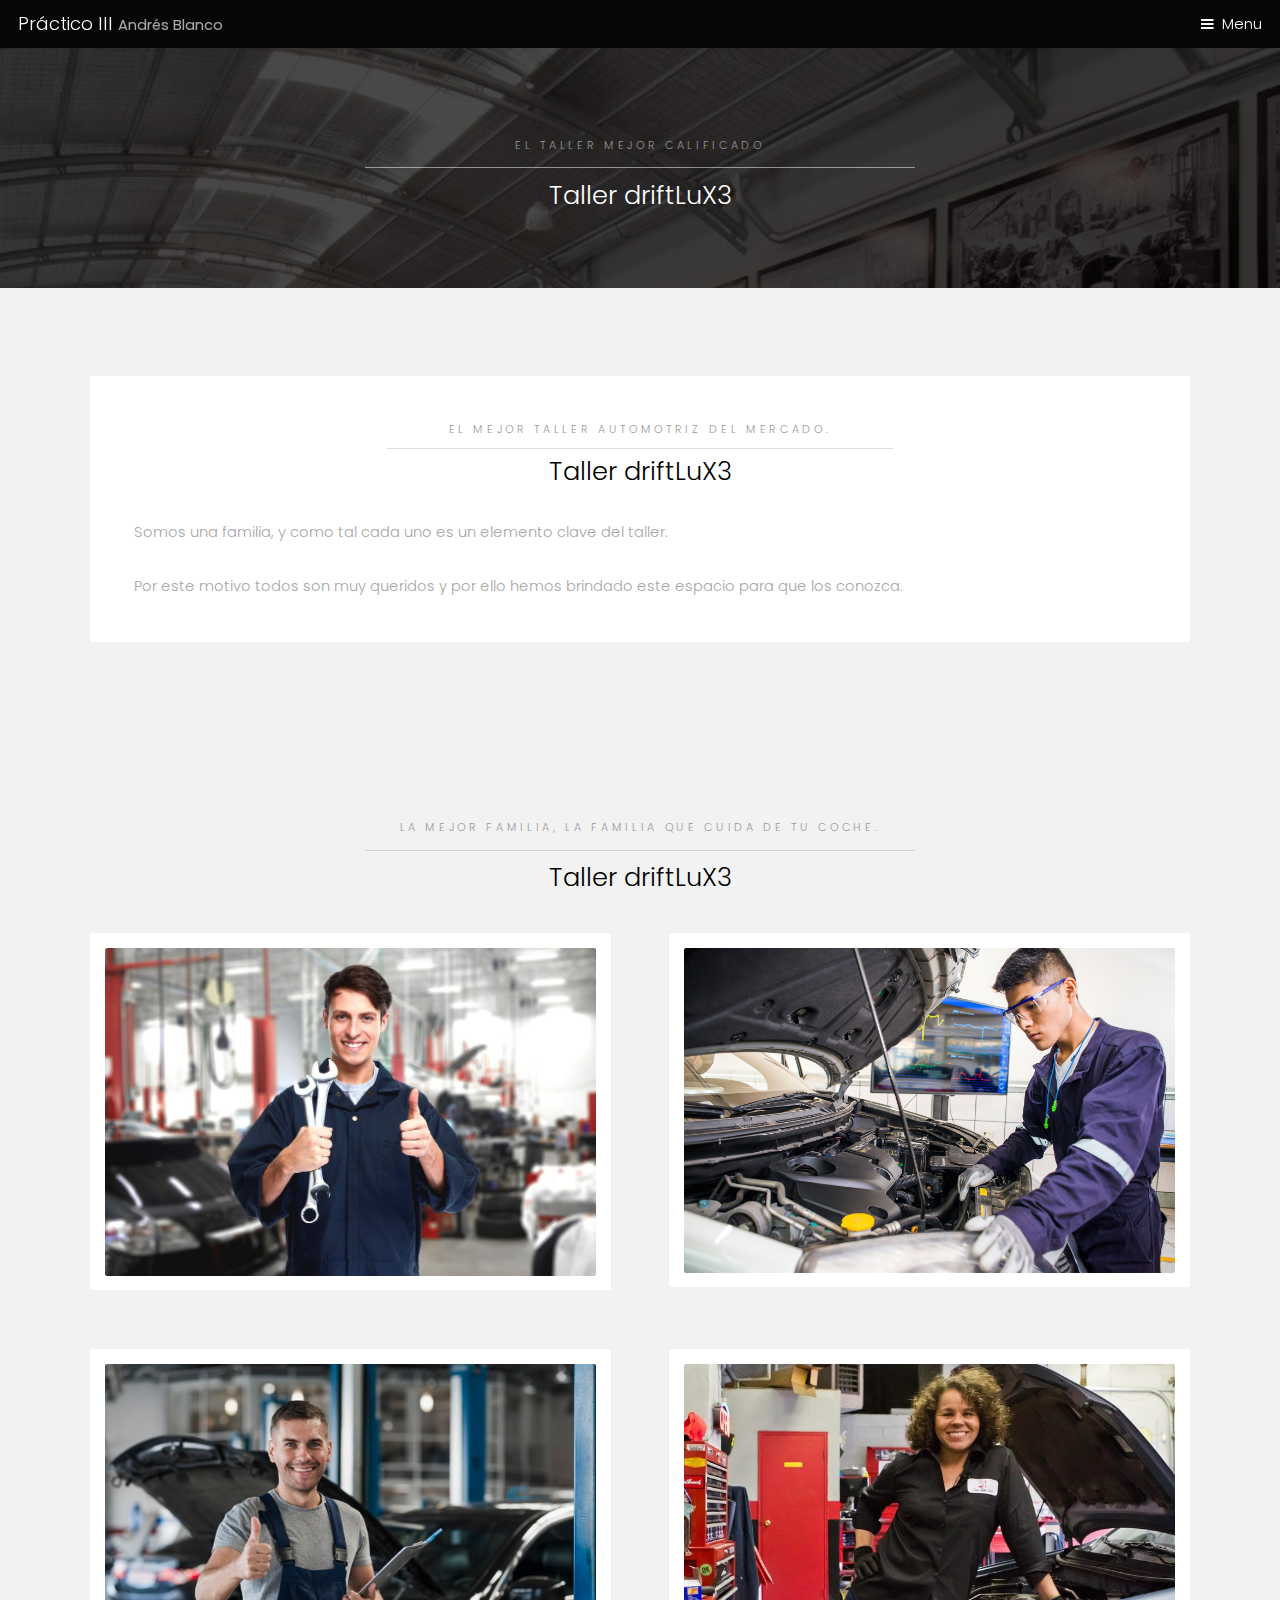
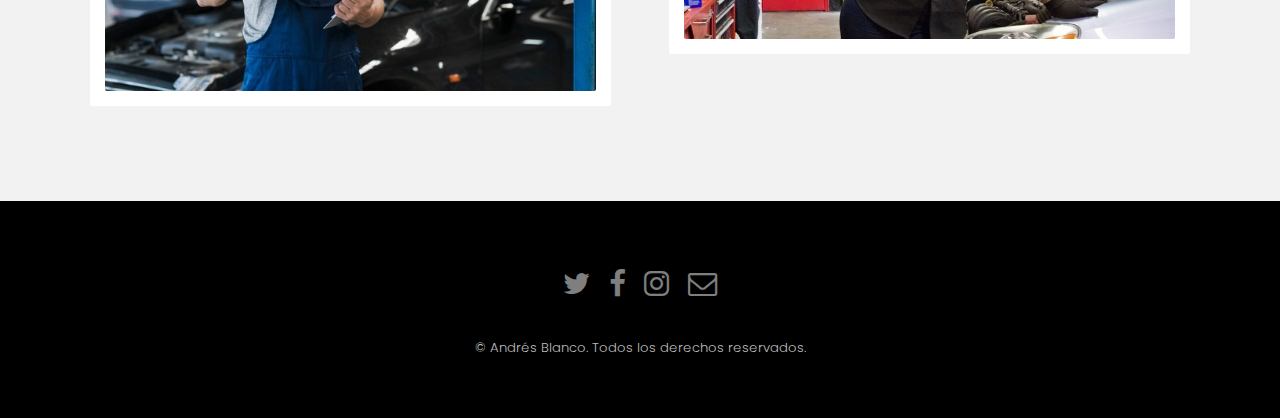
<file: elements.html>
<!DOCTYPE HTML>
<!--
	Hielo by TEMPLATED
	templated.co @templatedco
	Released for free under the Creative Commons Attribution 3.0 license (templated.co/license)
-->
<html>
	<head>
		<title>Práctico 3</title>
		<meta charset="utf-8" />
		<meta name="viewport" content="width=device-width, initial-scale=1" />
		<link rel="stylesheet" href="assets/css/main.css" />
	</head>
	<body class="subpage">

		<!-- Header -->
			<header id="header">
				<div class="logo"><a href="index.html">Práctico III <span>Andrés Blanco</span></a></div>
				<a href="#menu">Menu</a>
			</header>

		<!-- Nav -->
			<nav id="menu">
				<ul class="links">
					<li><a href="index.html">Home</a></li>
					<li><a href="generic.html">Nosotros</a></li>
					<li><a href="elements.html">Elementos</a></li>
				</ul>
			</nav>

		<!-- One -->
			<section id="One" class="wrapper style3">
				<div class="inner">
					<header class="align-center">
						<p>El taller mejor calificado</p>
						<h2>Taller driftLuX3</h2>
					</header>
				</div>
			</section>

		<!-- Two -->
			<section id="two" class="wrapper style2">
				<div class="inner">
					<div class="box">
						<div class="content">
							<header class="align-center">
								<p>El mejor taller automotriz del mercado.</p>
								<h2>Taller driftLuX3</h2>
							</header>
							<p>Somos una familia, y como tal cada uno es un elemento clave del taller.</p>

							<p>Por este motivo todos son muy queridos y por ello hemos brindado este espacio para que los conozca.</p>
						</div>
					</div>
				</div>
			</section>

			<section id="three" class="wrapper style2">
				<div class="inner">
					<header class="align-center">
						<p class="special">La mejor familia, la familia que cuida de tu coche.</p>
						<h2>Taller driftLuX3</h2>
					</header>
					<div class="gallery">
						<div>
							<div class="image fit">
								<a href="#"><img src="images/album/picWork01.jpg" alt="" /></a>
							</div>
						</div>
						<div>
							<div class="image fit">
								<a href="#"><img src="images/album/picWork02.jpg" alt="" /></a>
							</div>
						</div>
						<div>
							<div class="image fit">
								<a href="#"><img src="images/album/picWork03.jpg" alt="" /></a>
							</div>
						</div>
						<div>
							<div class="image fit">
								<a href="#"><img src="images/album/picWork04.jpg" alt="" /></a>
							</div>
						</div>
					</div>
				</div>
			</section>


		<!-- Footer -->
			<footer id="footer">
				<div class="container">
					<ul class="icons">
						<li><a href="#" class="icon fa-twitter"><span class="label">Twitter</span></a></li>
						<li><a href="#" class="icon fa-facebook"><span class="label">Facebook</span></a></li>
						<li><a href="#" class="icon fa-instagram"><span class="label">Instagram</span></a></li>
						<li><a href="#" class="icon fa-envelope-o"><span class="label">Email</span></a></li>
					</ul>
				</div>
				<div class="copyright">
					&copy; Andrés Blanco. Todos los derechos reservados.
				</div>
			</footer>

		<!-- Scripts -->
			<script src="assets/js/jquery.min.js"></script>
			<script src="assets/js/jquery.scrollex.min.js"></script>
			<script src="assets/js/skel.min.js"></script>
			<script src="assets/js/util.js"></script>
			<script src="assets/js/main.js"></script>

	</body>
</html>
</file>
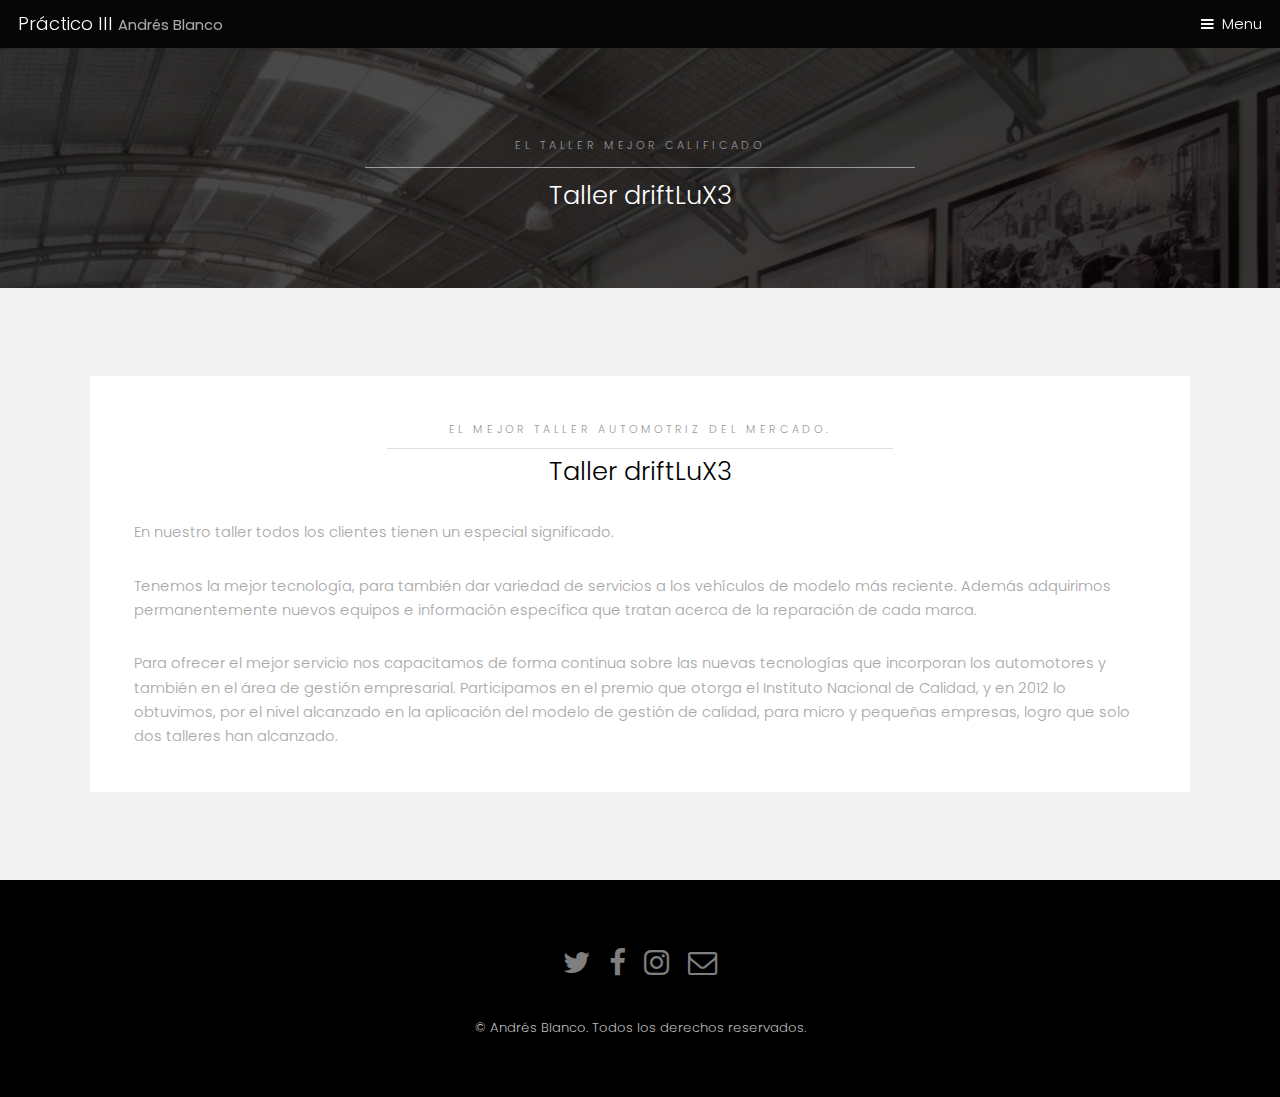
<file: generic.html>
<!DOCTYPE HTML>
<!--
	Hielo by TEMPLATED
	templated.co @templatedco
	Released for free under the Creative Commons Attribution 3.0 license (templated.co/license)
-->
<html>
	<head>
		<title>Práctico 3</title>
		<meta charset="utf-8" />
		<meta name="viewport" content="width=device-width, initial-scale=1" />
		<link rel="stylesheet" href="assets/css/main.css" />
	</head>
	<body class="subpage">

		<!-- Header -->
			<header id="header">
				<div class="logo"><a href="index.html">Práctico III <span>Andrés Blanco</span></a></div>
				<a href="#menu">Menu</a>
			</header>

		<!-- Nav -->
			<nav id="menu">
				<ul class="links">
					<li><a href="index.html">Home</a></li>
					<li><a href="generic.html">Nosotros</a></li>
					<li><a href="elements.html">Elements</a></li>
				</ul>
			</nav>

		<!-- One -->
			<section id="One" class="wrapper style3">
				<div class="inner">
					<header class="align-center">
						<p>El taller mejor calificado</p>
						<h2>Taller driftLuX3</h2>
					</header>
				</div>
			</section>

		<!-- Two -->
			<section id="two" class="wrapper style2">
				<div class="inner">
					<div class="box">
						<div class="content">
							<header class="align-center">
								<p>El mejor taller automotriz del mercado.</p>
								<h2>Taller driftLuX3</h2>
							</header>
							<p>En nuestro taller todos los clientes tienen un especial significado.</p>

							<p>Tenemos la mejor tecnología, para también dar variedad de servicios a los vehículos de modelo más reciente. Además adquirimos permanentemente nuevos equipos e información específica que tratan acerca de la reparación de cada marca.</p>

							<p>Para ofrecer el mejor servicio nos capacitamos de forma continua       sobre las nuevas tecnologías que incorporan los automotores y también en el área de gestión empresarial. Participamos en el premio que otorga el Instituto Nacional de Calidad, y en 2012 lo obtuvimos, por el nivel alcanzado en la aplicación del modelo de gestión de calidad, para micro y pequeñas empresas, logro que solo dos talleres han alcanzado.</p>
						</div>
					</div>
				</div>
			</section>

		<!-- Footer -->
			<footer id="footer">
				<div class="container">
					<ul class="icons">
						<li><a href="#" class="icon fa-twitter"><span class="label">Twitter</span></a></li>
						<li><a href="#" class="icon fa-facebook"><span class="label">Facebook</span></a></li>
						<li><a href="#" class="icon fa-instagram"><span class="label">Instagram</span></a></li>
						<li><a href="#" class="icon fa-envelope-o"><span class="label">Email</span></a></li>
					</ul>
				</div>
				<div class="copyright">
					&copy; Andrés Blanco. Todos los derechos reservados.
				</div>
			</footer>

		<!-- Scripts -->
			<script src="assets/js/jquery.min.js"></script>
			<script src="assets/js/jquery.scrollex.min.js"></script>
			<script src="assets/js/skel.min.js"></script>
			<script src="assets/js/util.js"></script>
			<script src="assets/js/main.js"></script>

	</body>
</html>
</file>
<file: assets/css/main.css>
@charset "UTF-8";
@import url(font-awesome.min.css);
@import url("https://fonts.googleapis.com/css?family=Poppins:300,400,500,600,700");

/*
	Hielo by TEMPLATED
	templated.co @templatedco
	Released for free under the Creative Commons Attribution 3.0 license (templated.co/license)
*/

/* Reset */

	html, body, div, span, applet, object, iframe, h1, h2, h3, h4, h5, h6, p, blockquote, pre, a, abbr, acronym, address, big, cite, code, del, dfn, em, img, ins, kbd, q, s, samp, small, strike, strong, sub, sup, tt, var, b, u, i, center, dl, dt, dd, ol, ul, li, fieldset, form, label, legend, table, caption, tbody, tfoot, thead, tr, th, td, article, aside, canvas, details, embed, figure, figcaption, footer, header, hgroup, menu, nav, output, ruby, section, summary, time, mark, audio, video {
		margin: 0;
		padding: 0;
		border: 0;
		font-size: 100%;
		font: inherit;
		vertical-align: baseline;
	}

	article, aside, details, figcaption, figure, footer, header, hgroup, menu, nav, section {
		display: block;
	}

	body {
		line-height: 1;
	}

	ol, ul {
		list-style: none;
	}

	blockquote, q {
		quotes: none;
	}

	blockquote:before, blockquote:after, q:before, q:after {
		content: '';
		content: none;
	}

	table {
		border-collapse: collapse;
		border-spacing: 0;
	}

	body {
		-webkit-text-size-adjust: none;
	}

/* Box Model */

	*, *:before, *:after {
		-moz-box-sizing: border-box;
		-webkit-box-sizing: border-box;
		box-sizing: border-box;
	}

/* Containers */

	.container {
		margin-left: auto;
		margin-right: auto;
	}

	.container.\31 25\25 {
		width: 100%;
		max-width: 100rem;
		min-width: 80rem;
	}

	.container.\37 5\25 {
		width: 60rem;
	}

	.container.\35 0\25 {
		width: 40rem;
	}

	.container.\32 5\25 {
		width: 20rem;
	}

	.container {
		width: 80rem;
	}

	@media screen and (max-width: 1680px) {

		.container.\31 25\25 {
			width: 100%;
			max-width: 100rem;
			min-width: 80rem;
		}

		.container.\37 5\25 {
			width: 60rem;
		}

		.container.\35 0\25 {
			width: 40rem;
		}

		.container.\32 5\25 {
			width: 20rem;
		}

		.container {
			width: 80rem;
		}

	}

	@media screen and (max-width: 1280px) {

		.container.\31 25\25 {
			width: 100%;
			max-width: 81.25rem;
			min-width: 65rem;
		}

		.container.\37 5\25 {
			width: 48.75rem;
		}

		.container.\35 0\25 {
			width: 32.5rem;
		}

		.container.\32 5\25 {
			width: 16.25rem;
		}

		.container {
			width: 65rem;
		}

	}

	@media screen and (max-width: 980px) {

		.container.\31 25\25 {
			width: 100%;
			max-width: 112.5%;
			min-width: 90%;
		}

		.container.\37 5\25 {
			width: 67.5%;
		}

		.container.\35 0\25 {
			width: 45%;
		}

		.container.\32 5\25 {
			width: 22.5%;
		}

		.container {
			width: 90%;
		}

	}

	@media screen and (max-width: 736px) {

		.container.\31 25\25 {
			width: 100%;
			max-width: 112.5%;
			min-width: 90%;
		}

		.container.\37 5\25 {
			width: 67.5%;
		}

		.container.\35 0\25 {
			width: 45%;
		}

		.container.\32 5\25 {
			width: 22.5%;
		}

		.container {
			width: 90% !important;
		}

	}

	@media screen and (max-width: 480px) {

		.container.\31 25\25 {
			width: 100%;
			max-width: 112.5%;
			min-width: 90%;
		}

		.container.\37 5\25 {
			width: 67.5%;
		}

		.container.\35 0\25 {
			width: 45%;
		}

		.container.\32 5\25 {
			width: 22.5%;
		}

		.container {
			width: 90% !important;
		}

	}

/* Grid */

	.row {
		border-bottom: solid 1px transparent;
		-moz-box-sizing: border-box;
		-webkit-box-sizing: border-box;
		box-sizing: border-box;
	}

	.row > * {
		float: left;
		-moz-box-sizing: border-box;
		-webkit-box-sizing: border-box;
		box-sizing: border-box;
	}

	.row:after, .row:before {
		content: '';
		display: block;
		clear: both;
		height: 0;
	}

	.row.uniform > * > :first-child {
		margin-top: 0;
	}

	.row.uniform > * > :last-child {
		margin-bottom: 0;
	}

	.row.\30 \25 > * {
		padding: 0 0 0 0rem;
	}

	.row.\30 \25 {
		margin: 0 0 -1px 0rem;
	}

	.row.uniform.\30 \25 > * {
		padding: 0rem 0 0 0rem;
	}

	.row.uniform.\30 \25 {
		margin: 0rem 0 -1px 0rem;
	}

	.row > * {
		padding: 0 0 0 2rem;
	}

	.row {
		margin: 0 0 -1px -2rem;
	}

	.row.uniform > * {
		padding: 2rem 0 0 2rem;
	}

	.row.uniform {
		margin: -2rem 0 -1px -2rem;
	}

	.row.\32 00\25 > * {
		padding: 0 0 0 4rem;
	}

	.row.\32 00\25 {
		margin: 0 0 -1px -4rem;
	}

	.row.uniform.\32 00\25 > * {
		padding: 4rem 0 0 4rem;
	}

	.row.uniform.\32 00\25 {
		margin: -4rem 0 -1px -4rem;
	}

	.row.\31 50\25 > * {
		padding: 0 0 0 3rem;
	}

	.row.\31 50\25 {
		margin: 0 0 -1px -3rem;
	}

	.row.uniform.\31 50\25 > * {
		padding: 3rem 0 0 3rem;
	}

	.row.uniform.\31 50\25 {
		margin: -3rem 0 -1px -3rem;
	}

	.row.\35 0\25 > * {
		padding: 0 0 0 1rem;
	}

	.row.\35 0\25 {
		margin: 0 0 -1px -1rem;
	}

	.row.uniform.\35 0\25 > * {
		padding: 1rem 0 0 1rem;
	}

	.row.uniform.\35 0\25 {
		margin: -1rem 0 -1px -1rem;
	}

	.row.\32 5\25 > * {
		padding: 0 0 0 0.5rem;
	}

	.row.\32 5\25 {
		margin: 0 0 -1px -0.5rem;
	}

	.row.uniform.\32 5\25 > * {
		padding: 0.5rem 0 0 0.5rem;
	}

	.row.uniform.\32 5\25 {
		margin: -0.5rem 0 -1px -0.5rem;
	}

	.\31 2u, .\31 2u\24 {
		width: 100%;
		clear: none;
		margin-left: 0;
	}

	.\31 1u, .\31 1u\24 {
		width: 91.6666666667%;
		clear: none;
		margin-left: 0;
	}

	.\31 0u, .\31 0u\24 {
		width: 83.3333333333%;
		clear: none;
		margin-left: 0;
	}

	.\39 u, .\39 u\24 {
		width: 75%;
		clear: none;
		margin-left: 0;
	}

	.\38 u, .\38 u\24 {
		width: 66.6666666667%;
		clear: none;
		margin-left: 0;
	}

	.\37 u, .\37 u\24 {
		width: 58.3333333333%;
		clear: none;
		margin-left: 0;
	}

	.\36 u, .\36 u\24 {
		width: 50%;
		clear: none;
		margin-left: 0;
	}

	.\35 u, .\35 u\24 {
		width: 41.6666666667%;
		clear: none;
		margin-left: 0;
	}

	.\34 u, .\34 u\24 {
		width: 33.3333333333%;
		clear: none;
		margin-left: 0;
	}

	.\33 u, .\33 u\24 {
		width: 25%;
		clear: none;
		margin-left: 0;
	}

	.\32 u, .\32 u\24 {
		width: 16.6666666667%;
		clear: none;
		margin-left: 0;
	}

	.\31 u, .\31 u\24 {
		width: 8.3333333333%;
		clear: none;
		margin-left: 0;
	}

	.\31 2u\24 + *,
	.\31 1u\24 + *,
	.\31 0u\24 + *,
	.\39 u\24 + *,
	.\38 u\24 + *,
	.\37 u\24 + *,
	.\36 u\24 + *,
	.\35 u\24 + *,
	.\34 u\24 + *,
	.\33 u\24 + *,
	.\32 u\24 + *,
	.\31 u\24 + * {
		clear: left;
	}

	.\-11u {
		margin-left: 91.66667%;
	}

	.\-10u {
		margin-left: 83.33333%;
	}

	.\-9u {
		margin-left: 75%;
	}

	.\-8u {
		margin-left: 66.66667%;
	}

	.\-7u {
		margin-left: 58.33333%;
	}

	.\-6u {
		margin-left: 50%;
	}

	.\-5u {
		margin-left: 41.66667%;
	}

	.\-4u {
		margin-left: 33.33333%;
	}

	.\-3u {
		margin-left: 25%;
	}

	.\-2u {
		margin-left: 16.66667%;
	}

	.\-1u {
		margin-left: 8.33333%;
	}

	@media screen and (max-width: 1680px) {

		.row > * {
			padding: 0 0 0 2rem;
		}

		.row {
			margin: 0 0 -1px -2rem;
		}

		.row.uniform > * {
			padding: 2rem 0 0 2rem;
		}

		.row.uniform {
			margin: -2rem 0 -1px -2rem;
		}

		.row.\32 00\25 > * {
			padding: 0 0 0 4rem;
		}

		.row.\32 00\25 {
			margin: 0 0 -1px -4rem;
		}

		.row.uniform.\32 00\25 > * {
			padding: 4rem 0 0 4rem;
		}

		.row.uniform.\32 00\25 {
			margin: -4rem 0 -1px -4rem;
		}

		.row.\31 50\25 > * {
			padding: 0 0 0 3rem;
		}

		.row.\31 50\25 {
			margin: 0 0 -1px -3rem;
		}

		.row.uniform.\31 50\25 > * {
			padding: 3rem 0 0 3rem;
		}

		.row.uniform.\31 50\25 {
			margin: -3rem 0 -1px -3rem;
		}

		.row.\35 0\25 > * {
			padding: 0 0 0 1rem;
		}

		.row.\35 0\25 {
			margin: 0 0 -1px -1rem;
		}

		.row.uniform.\35 0\25 > * {
			padding: 1rem 0 0 1rem;
		}

		.row.uniform.\35 0\25 {
			margin: -1rem 0 -1px -1rem;
		}

		.row.\32 5\25 > * {
			padding: 0 0 0 0.5rem;
		}

		.row.\32 5\25 {
			margin: 0 0 -1px -0.5rem;
		}

		.row.uniform.\32 5\25 > * {
			padding: 0.5rem 0 0 0.5rem;
		}

		.row.uniform.\32 5\25 {
			margin: -0.5rem 0 -1px -0.5rem;
		}

		.\31 2u\28xlarge\29, .\31 2u\24\28xlarge\29 {
			width: 100%;
			clear: none;
			margin-left: 0;
		}

		.\31 1u\28xlarge\29, .\31 1u\24\28xlarge\29 {
			width: 91.6666666667%;
			clear: none;
			margin-left: 0;
		}

		.\31 0u\28xlarge\29, .\31 0u\24\28xlarge\29 {
			width: 83.3333333333%;
			clear: none;
			margin-left: 0;
		}

		.\39 u\28xlarge\29, .\39 u\24\28xlarge\29 {
			width: 75%;
			clear: none;
			margin-left: 0;
		}

		.\38 u\28xlarge\29, .\38 u\24\28xlarge\29 {
			width: 66.6666666667%;
			clear: none;
			margin-left: 0;
		}

		.\37 u\28xlarge\29, .\37 u\24\28xlarge\29 {
			width: 58.3333333333%;
			clear: none;
			margin-left: 0;
		}

		.\36 u\28xlarge\29, .\36 u\24\28xlarge\29 {
			width: 50%;
			clear: none;
			margin-left: 0;
		}

		.\35 u\28xlarge\29, .\35 u\24\28xlarge\29 {
			width: 41.6666666667%;
			clear: none;
			margin-left: 0;
		}

		.\34 u\28xlarge\29, .\34 u\24\28xlarge\29 {
			width: 33.3333333333%;
			clear: none;
			margin-left: 0;
		}

		.\33 u\28xlarge\29, .\33 u\24\28xlarge\29 {
			width: 25%;
			clear: none;
			margin-left: 0;
		}

		.\32 u\28xlarge\29, .\32 u\24\28xlarge\29 {
			width: 16.6666666667%;
			clear: none;
			margin-left: 0;
		}

		.\31 u\28xlarge\29, .\31 u\24\28xlarge\29 {
			width: 8.3333333333%;
			clear: none;
			margin-left: 0;
		}

		.\31 2u\24\28xlarge\29 + *,
		.\31 1u\24\28xlarge\29 + *,
		.\31 0u\24\28xlarge\29 + *,
		.\39 u\24\28xlarge\29 + *,
		.\38 u\24\28xlarge\29 + *,
		.\37 u\24\28xlarge\29 + *,
		.\36 u\24\28xlarge\29 + *,
		.\35 u\24\28xlarge\29 + *,
		.\34 u\24\28xlarge\29 + *,
		.\33 u\24\28xlarge\29 + *,
		.\32 u\24\28xlarge\29 + *,
		.\31 u\24\28xlarge\29 + * {
			clear: left;
		}

		.\-11u\28xlarge\29 {
			margin-left: 91.66667%;
		}

		.\-10u\28xlarge\29 {
			margin-left: 83.33333%;
		}

		.\-9u\28xlarge\29 {
			margin-left: 75%;
		}

		.\-8u\28xlarge\29 {
			margin-left: 66.66667%;
		}

		.\-7u\28xlarge\29 {
			margin-left: 58.33333%;
		}

		.\-6u\28xlarge\29 {
			margin-left: 50%;
		}

		.\-5u\28xlarge\29 {
			margin-left: 41.66667%;
		}

		.\-4u\28xlarge\29 {
			margin-left: 33.33333%;
		}

		.\-3u\28xlarge\29 {
			margin-left: 25%;
		}

		.\-2u\28xlarge\29 {
			margin-left: 16.66667%;
		}

		.\-1u\28xlarge\29 {
			margin-left: 8.33333%;
		}

	}

	@media screen and (max-width: 1280px) {

		.row > * {
			padding: 0 0 0 1.5rem;
		}

		.row {
			margin: 0 0 -1px -1.5rem;
		}

		.row.uniform > * {
			padding: 1.5rem 0 0 1.5rem;
		}

		.row.uniform {
			margin: -1.5rem 0 -1px -1.5rem;
		}

		.row.\32 00\25 > * {
			padding: 0 0 0 3rem;
		}

		.row.\32 00\25 {
			margin: 0 0 -1px -3rem;
		}

		.row.uniform.\32 00\25 > * {
			padding: 3rem 0 0 3rem;
		}

		.row.uniform.\32 00\25 {
			margin: -3rem 0 -1px -3rem;
		}

		.row.\31 50\25 > * {
			padding: 0 0 0 2.25rem;
		}

		.row.\31 50\25 {
			margin: 0 0 -1px -2.25rem;
		}

		.row.uniform.\31 50\25 > * {
			padding: 2.25rem 0 0 2.25rem;
		}

		.row.uniform.\31 50\25 {
			margin: -2.25rem 0 -1px -2.25rem;
		}

		.row.\35 0\25 > * {
			padding: 0 0 0 0.75rem;
		}

		.row.\35 0\25 {
			margin: 0 0 -1px -0.75rem;
		}

		.row.uniform.\35 0\25 > * {
			padding: 0.75rem 0 0 0.75rem;
		}

		.row.uniform.\35 0\25 {
			margin: -0.75rem 0 -1px -0.75rem;
		}

		.row.\32 5\25 > * {
			padding: 0 0 0 0.375rem;
		}

		.row.\32 5\25 {
			margin: 0 0 -1px -0.375rem;
		}

		.row.uniform.\32 5\25 > * {
			padding: 0.375rem 0 0 0.375rem;
		}

		.row.uniform.\32 5\25 {
			margin: -0.375rem 0 -1px -0.375rem;
		}

		.\31 2u\28large\29, .\31 2u\24\28large\29 {
			width: 100%;
			clear: none;
			margin-left: 0;
		}

		.\31 1u\28large\29, .\31 1u\24\28large\29 {
			width: 91.6666666667%;
			clear: none;
			margin-left: 0;
		}

		.\31 0u\28large\29, .\31 0u\24\28large\29 {
			width: 83.3333333333%;
			clear: none;
			margin-left: 0;
		}

		.\39 u\28large\29, .\39 u\24\28large\29 {
			width: 75%;
			clear: none;
			margin-left: 0;
		}

		.\38 u\28large\29, .\38 u\24\28large\29 {
			width: 66.6666666667%;
			clear: none;
			margin-left: 0;
		}

		.\37 u\28large\29, .\37 u\24\28large\29 {
			width: 58.3333333333%;
			clear: none;
			margin-left: 0;
		}

		.\36 u\28large\29, .\36 u\24\28large\29 {
			width: 50%;
			clear: none;
			margin-left: 0;
		}

		.\35 u\28large\29, .\35 u\24\28large\29 {
			width: 41.6666666667%;
			clear: none;
			margin-left: 0;
		}

		.\34 u\28large\29, .\34 u\24\28large\29 {
			width: 33.3333333333%;
			clear: none;
			margin-left: 0;
		}

		.\33 u\28large\29, .\33 u\24\28large\29 {
			width: 25%;
			clear: none;
			margin-left: 0;
		}

		.\32 u\28large\29, .\32 u\24\28large\29 {
			width: 16.6666666667%;
			clear: none;
			margin-left: 0;
		}

		.\31 u\28large\29, .\31 u\24\28large\29 {
			width: 8.3333333333%;
			clear: none;
			margin-left: 0;
		}

		.\31 2u\24\28large\29 + *,
		.\31 1u\24\28large\29 + *,
		.\31 0u\24\28large\29 + *,
		.\39 u\24\28large\29 + *,
		.\38 u\24\28large\29 + *,
		.\37 u\24\28large\29 + *,
		.\36 u\24\28large\29 + *,
		.\35 u\24\28large\29 + *,
		.\34 u\24\28large\29 + *,
		.\33 u\24\28large\29 + *,
		.\32 u\24\28large\29 + *,
		.\31 u\24\28large\29 + * {
			clear: left;
		}

		.\-11u\28large\29 {
			margin-left: 91.66667%;
		}

		.\-10u\28large\29 {
			margin-left: 83.33333%;
		}

		.\-9u\28large\29 {
			margin-left: 75%;
		}

		.\-8u\28large\29 {
			margin-left: 66.66667%;
		}

		.\-7u\28large\29 {
			margin-left: 58.33333%;
		}

		.\-6u\28large\29 {
			margin-left: 50%;
		}

		.\-5u\28large\29 {
			margin-left: 41.66667%;
		}

		.\-4u\28large\29 {
			margin-left: 33.33333%;
		}

		.\-3u\28large\29 {
			margin-left: 25%;
		}

		.\-2u\28large\29 {
			margin-left: 16.66667%;
		}

		.\-1u\28large\29 {
			margin-left: 8.33333%;
		}

	}

	@media screen and (max-width: 980px) {

		.row > * {
			padding: 0 0 0 1.5rem;
		}

		.row {
			margin: 0 0 -1px -1.5rem;
		}

		.row.uniform > * {
			padding: 1.5rem 0 0 1.5rem;
		}

		.row.uniform {
			margin: -1.5rem 0 -1px -1.5rem;
		}

		.row.\32 00\25 > * {
			padding: 0 0 0 3rem;
		}

		.row.\32 00\25 {
			margin: 0 0 -1px -3rem;
		}

		.row.uniform.\32 00\25 > * {
			padding: 3rem 0 0 3rem;
		}

		.row.uniform.\32 00\25 {
			margin: -3rem 0 -1px -3rem;
		}

		.row.\31 50\25 > * {
			padding: 0 0 0 2.25rem;
		}

		.row.\31 50\25 {
			margin: 0 0 -1px -2.25rem;
		}

		.row.uniform.\31 50\25 > * {
			padding: 2.25rem 0 0 2.25rem;
		}

		.row.uniform.\31 50\25 {
			margin: -2.25rem 0 -1px -2.25rem;
		}

		.row.\35 0\25 > * {
			padding: 0 0 0 0.75rem;
		}

		.row.\35 0\25 {
			margin: 0 0 -1px -0.75rem;
		}

		.row.uniform.\35 0\25 > * {
			padding: 0.75rem 0 0 0.75rem;
		}

		.row.uniform.\35 0\25 {
			margin: -0.75rem 0 -1px -0.75rem;
		}

		.row.\32 5\25 > * {
			padding: 0 0 0 0.375rem;
		}

		.row.\32 5\25 {
			margin: 0 0 -1px -0.375rem;
		}

		.row.uniform.\32 5\25 > * {
			padding: 0.375rem 0 0 0.375rem;
		}

		.row.uniform.\32 5\25 {
			margin: -0.375rem 0 -1px -0.375rem;
		}

		.\31 2u\28medium\29, .\31 2u\24\28medium\29 {
			width: 100%;
			clear: none;
			margin-left: 0;
		}

		.\31 1u\28medium\29, .\31 1u\24\28medium\29 {
			width: 91.6666666667%;
			clear: none;
			margin-left: 0;
		}

		.\31 0u\28medium\29, .\31 0u\24\28medium\29 {
			width: 83.3333333333%;
			clear: none;
			margin-left: 0;
		}

		.\39 u\28medium\29, .\39 u\24\28medium\29 {
			width: 75%;
			clear: none;
			margin-left: 0;
		}

		.\38 u\28medium\29, .\38 u\24\28medium\29 {
			width: 66.6666666667%;
			clear: none;
			margin-left: 0;
		}

		.\37 u\28medium\29, .\37 u\24\28medium\29 {
			width: 58.3333333333%;
			clear: none;
			margin-left: 0;
		}

		.\36 u\28medium\29, .\36 u\24\28medium\29 {
			width: 50%;
			clear: none;
			margin-left: 0;
		}

		.\35 u\28medium\29, .\35 u\24\28medium\29 {
			width: 41.6666666667%;
			clear: none;
			margin-left: 0;
		}

		.\34 u\28medium\29, .\34 u\24\28medium\29 {
			width: 33.3333333333%;
			clear: none;
			margin-left: 0;
		}

		.\33 u\28medium\29, .\33 u\24\28medium\29 {
			width: 25%;
			clear: none;
			margin-left: 0;
		}

		.\32 u\28medium\29, .\32 u\24\28medium\29 {
			width: 16.6666666667%;
			clear: none;
			margin-left: 0;
		}

		.\31 u\28medium\29, .\31 u\24\28medium\29 {
			width: 8.3333333333%;
			clear: none;
			margin-left: 0;
		}

		.\31 2u\24\28medium\29 + *,
		.\31 1u\24\28medium\29 + *,
		.\31 0u\24\28medium\29 + *,
		.\39 u\24\28medium\29 + *,
		.\38 u\24\28medium\29 + *,
		.\37 u\24\28medium\29 + *,
		.\36 u\24\28medium\29 + *,
		.\35 u\24\28medium\29 + *,
		.\34 u\24\28medium\29 + *,
		.\33 u\24\28medium\29 + *,
		.\32 u\24\28medium\29 + *,
		.\31 u\24\28medium\29 + * {
			clear: left;
		}

		.\-11u\28medium\29 {
			margin-left: 91.66667%;
		}

		.\-10u\28medium\29 {
			margin-left: 83.33333%;
		}

		.\-9u\28medium\29 {
			margin-left: 75%;
		}

		.\-8u\28medium\29 {
			margin-left: 66.66667%;
		}

		.\-7u\28medium\29 {
			margin-left: 58.33333%;
		}

		.\-6u\28medium\29 {
			margin-left: 50%;
		}

		.\-5u\28medium\29 {
			margin-left: 41.66667%;
		}

		.\-4u\28medium\29 {
			margin-left: 33.33333%;
		}

		.\-3u\28medium\29 {
			margin-left: 25%;
		}

		.\-2u\28medium\29 {
			margin-left: 16.66667%;
		}

		.\-1u\28medium\29 {
			margin-left: 8.33333%;
		}

	}

	@media screen and (max-width: 736px) {

		.row > * {
			padding: 0 0 0 1.25rem;
		}

		.row {
			margin: 0 0 -1px -1.25rem;
		}

		.row.uniform > * {
			padding: 1.25rem 0 0 1.25rem;
		}

		.row.uniform {
			margin: -1.25rem 0 -1px -1.25rem;
		}

		.row.\32 00\25 > * {
			padding: 0 0 0 2.5rem;
		}

		.row.\32 00\25 {
			margin: 0 0 -1px -2.5rem;
		}

		.row.uniform.\32 00\25 > * {
			padding: 2.5rem 0 0 2.5rem;
		}

		.row.uniform.\32 00\25 {
			margin: -2.5rem 0 -1px -2.5rem;
		}

		.row.\31 50\25 > * {
			padding: 0 0 0 1.875rem;
		}

		.row.\31 50\25 {
			margin: 0 0 -1px -1.875rem;
		}

		.row.uniform.\31 50\25 > * {
			padding: 1.875rem 0 0 1.875rem;
		}

		.row.uniform.\31 50\25 {
			margin: -1.875rem 0 -1px -1.875rem;
		}

		.row.\35 0\25 > * {
			padding: 0 0 0 0.625rem;
		}

		.row.\35 0\25 {
			margin: 0 0 -1px -0.625rem;
		}

		.row.uniform.\35 0\25 > * {
			padding: 0.625rem 0 0 0.625rem;
		}

		.row.uniform.\35 0\25 {
			margin: -0.625rem 0 -1px -0.625rem;
		}

		.row.\32 5\25 > * {
			padding: 0 0 0 0.3125rem;
		}

		.row.\32 5\25 {
			margin: 0 0 -1px -0.3125rem;
		}

		.row.uniform.\32 5\25 > * {
			padding: 0.3125rem 0 0 0.3125rem;
		}

		.row.uniform.\32 5\25 {
			margin: -0.3125rem 0 -1px -0.3125rem;
		}

		.\31 2u\28small\29, .\31 2u\24\28small\29 {
			width: 100%;
			clear: none;
			margin-left: 0;
		}

		.\31 1u\28small\29, .\31 1u\24\28small\29 {
			width: 91.6666666667%;
			clear: none;
			margin-left: 0;
		}

		.\31 0u\28small\29, .\31 0u\24\28small\29 {
			width: 83.3333333333%;
			clear: none;
			margin-left: 0;
		}

		.\39 u\28small\29, .\39 u\24\28small\29 {
			width: 75%;
			clear: none;
			margin-left: 0;
		}

		.\38 u\28small\29, .\38 u\24\28small\29 {
			width: 66.6666666667%;
			clear: none;
			margin-left: 0;
		}

		.\37 u\28small\29, .\37 u\24\28small\29 {
			width: 58.3333333333%;
			clear: none;
			margin-left: 0;
		}

		.\36 u\28small\29, .\36 u\24\28small\29 {
			width: 50%;
			clear: none;
			margin-left: 0;
		}

		.\35 u\28small\29, .\35 u\24\28small\29 {
			width: 41.6666666667%;
			clear: none;
			margin-left: 0;
		}

		.\34 u\28small\29, .\34 u\24\28small\29 {
			width: 33.3333333333%;
			clear: none;
			margin-left: 0;
		}

		.\33 u\28small\29, .\33 u\24\28small\29 {
			width: 25%;
			clear: none;
			margin-left: 0;
		}

		.\32 u\28small\29, .\32 u\24\28small\29 {
			width: 16.6666666667%;
			clear: none;
			margin-left: 0;
		}

		.\31 u\28small\29, .\31 u\24\28small\29 {
			width: 8.3333333333%;
			clear: none;
			margin-left: 0;
		}

		.\31 2u\24\28small\29 + *,
		.\31 1u\24\28small\29 + *,
		.\31 0u\24\28small\29 + *,
		.\39 u\24\28small\29 + *,
		.\38 u\24\28small\29 + *,
		.\37 u\24\28small\29 + *,
		.\36 u\24\28small\29 + *,
		.\35 u\24\28small\29 + *,
		.\34 u\24\28small\29 + *,
		.\33 u\24\28small\29 + *,
		.\32 u\24\28small\29 + *,
		.\31 u\24\28small\29 + * {
			clear: left;
		}

		.\-11u\28small\29 {
			margin-left: 91.66667%;
		}

		.\-10u\28small\29 {
			margin-left: 83.33333%;
		}

		.\-9u\28small\29 {
			margin-left: 75%;
		}

		.\-8u\28small\29 {
			margin-left: 66.66667%;
		}

		.\-7u\28small\29 {
			margin-left: 58.33333%;
		}

		.\-6u\28small\29 {
			margin-left: 50%;
		}

		.\-5u\28small\29 {
			margin-left: 41.66667%;
		}

		.\-4u\28small\29 {
			margin-left: 33.33333%;
		}

		.\-3u\28small\29 {
			margin-left: 25%;
		}

		.\-2u\28small\29 {
			margin-left: 16.66667%;
		}

		.\-1u\28small\29 {
			margin-left: 8.33333%;
		}

	}

	@media screen and (max-width: 480px) {

		.row > * {
			padding: 0 0 0 1.25rem;
		}

		.row {
			margin: 0 0 -1px -1.25rem;
		}

		.row.uniform > * {
			padding: 1.25rem 0 0 1.25rem;
		}

		.row.uniform {
			margin: -1.25rem 0 -1px -1.25rem;
		}

		.row.\32 00\25 > * {
			padding: 0 0 0 2.5rem;
		}

		.row.\32 00\25 {
			margin: 0 0 -1px -2.5rem;
		}

		.row.uniform.\32 00\25 > * {
			padding: 2.5rem 0 0 2.5rem;
		}

		.row.uniform.\32 00\25 {
			margin: -2.5rem 0 -1px -2.5rem;
		}

		.row.\31 50\25 > * {
			padding: 0 0 0 1.875rem;
		}

		.row.\31 50\25 {
			margin: 0 0 -1px -1.875rem;
		}

		.row.uniform.\31 50\25 > * {
			padding: 1.875rem 0 0 1.875rem;
		}

		.row.uniform.\31 50\25 {
			margin: -1.875rem 0 -1px -1.875rem;
		}

		.row.\35 0\25 > * {
			padding: 0 0 0 0.625rem;
		}

		.row.\35 0\25 {
			margin: 0 0 -1px -0.625rem;
		}

		.row.uniform.\35 0\25 > * {
			padding: 0.625rem 0 0 0.625rem;
		}

		.row.uniform.\35 0\25 {
			margin: -0.625rem 0 -1px -0.625rem;
		}

		.row.\32 5\25 > * {
			padding: 0 0 0 0.3125rem;
		}

		.row.\32 5\25 {
			margin: 0 0 -1px -0.3125rem;
		}

		.row.uniform.\32 5\25 > * {
			padding: 0.3125rem 0 0 0.3125rem;
		}

		.row.uniform.\32 5\25 {
			margin: -0.3125rem 0 -1px -0.3125rem;
		}

		.\31 2u\28xsmall\29, .\31 2u\24\28xsmall\29 {
			width: 100%;
			clear: none;
			margin-left: 0;
		}

		.\31 1u\28xsmall\29, .\31 1u\24\28xsmall\29 {
			width: 91.6666666667%;
			clear: none;
			margin-left: 0;
		}

		.\31 0u\28xsmall\29, .\31 0u\24\28xsmall\29 {
			width: 83.3333333333%;
			clear: none;
			margin-left: 0;
		}

		.\39 u\28xsmall\29, .\39 u\24\28xsmall\29 {
			width: 75%;
			clear: none;
			margin-left: 0;
		}

		.\38 u\28xsmall\29, .\38 u\24\28xsmall\29 {
			width: 66.6666666667%;
			clear: none;
			margin-left: 0;
		}

		.\37 u\28xsmall\29, .\37 u\24\28xsmall\29 {
			width: 58.3333333333%;
			clear: none;
			margin-left: 0;
		}

		.\36 u\28xsmall\29, .\36 u\24\28xsmall\29 {
			width: 50%;
			clear: none;
			margin-left: 0;
		}

		.\35 u\28xsmall\29, .\35 u\24\28xsmall\29 {
			width: 41.6666666667%;
			clear: none;
			margin-left: 0;
		}

		.\34 u\28xsmall\29, .\34 u\24\28xsmall\29 {
			width: 33.3333333333%;
			clear: none;
			margin-left: 0;
		}

		.\33 u\28xsmall\29, .\33 u\24\28xsmall\29 {
			width: 25%;
			clear: none;
			margin-left: 0;
		}

		.\32 u\28xsmall\29, .\32 u\24\28xsmall\29 {
			width: 16.6666666667%;
			clear: none;
			margin-left: 0;
		}

		.\31 u\28xsmall\29, .\31 u\24\28xsmall\29 {
			width: 8.3333333333%;
			clear: none;
			margin-left: 0;
		}

		.\31 2u\24\28xsmall\29 + *,
		.\31 1u\24\28xsmall\29 + *,
		.\31 0u\24\28xsmall\29 + *,
		.\39 u\24\28xsmall\29 + *,
		.\38 u\24\28xsmall\29 + *,
		.\37 u\24\28xsmall\29 + *,
		.\36 u\24\28xsmall\29 + *,
		.\35 u\24\28xsmall\29 + *,
		.\34 u\24\28xsmall\29 + *,
		.\33 u\24\28xsmall\29 + *,
		.\32 u\24\28xsmall\29 + *,
		.\31 u\24\28xsmall\29 + * {
			clear: left;
		}

		.\-11u\28xsmall\29 {
			margin-left: 91.66667%;
		}

		.\-10u\28xsmall\29 {
			margin-left: 83.33333%;
		}

		.\-9u\28xsmall\29 {
			margin-left: 75%;
		}

		.\-8u\28xsmall\29 {
			margin-left: 66.66667%;
		}

		.\-7u\28xsmall\29 {
			margin-left: 58.33333%;
		}

		.\-6u\28xsmall\29 {
			margin-left: 50%;
		}

		.\-5u\28xsmall\29 {
			margin-left: 41.66667%;
		}

		.\-4u\28xsmall\29 {
			margin-left: 33.33333%;
		}

		.\-3u\28xsmall\29 {
			margin-left: 25%;
		}

		.\-2u\28xsmall\29 {
			margin-left: 16.66667%;
		}

		.\-1u\28xsmall\29 {
			margin-left: 8.33333%;
		}

	}

/* Basic */

	@-ms-viewport {
		width: device-width;
	}

	body {
		-ms-overflow-style: scrollbar;
	}

	@media screen and (max-width: 480px) {

		html, body {
			min-width: 320px;
		}

	}

	body {
		background: #fff;
	}

		body.is-loading *, body.is-loading *:before, body.is-loading *:after {
			-moz-animation: none !important;
			-webkit-animation: none !important;
			-ms-animation: none !important;
			animation: none !important;
			-moz-transition: none !important;
			-webkit-transition: none !important;
			-ms-transition: none !important;
			transition: none !important;
		}

/* Type */

	html {
		font-size: 13pt;
	}

		@media screen and (max-width: 1680px) {

			html {
				font-size: 11pt;
			}

		}

		@media screen and (max-width: 1280px) {

			html {
				font-size: 11pt;
			}

		}

		@media screen and (max-width: 980px) {

			html {
				font-size: 12pt;
			}

		}

		@media screen and (max-width: 736px) {

			html {
				font-size: 12pt;
			}

		}

		@media screen and (max-width: 480px) {

			html {
				font-size: 12pt;
			}

		}

	body {
		background-color: #fff;
		color: #444;
	}

	body, input, select, textarea {
		font-family: "Poppins", sans-serif;
		font-weight: 300;
		font-size: 1rem;
		line-height: 1.65;
	}

	a {
		text-decoration: underline;
	}

		a:hover {
			text-decoration: none;
		}

	strong, b {
		font-weight: 600;
	}

	em, i {
		font-style: italic;
	}

	p {
		margin: 0 0 2rem 0;
	}

		p.special {
			text-transform: uppercase;
			font-size: .75rem;
			font-weight: 300;
			margin: 0 0 .5rem 0;
			padding: 0 0 1rem 0;
			letter-spacing: .25rem;
		}

			p.special:after {
				content: '';
				position: absolute;
				margin: auto;
				right: 0;
				bottom: 0;
				left: 0;
				width: 50%;
				height: 1px;
				background-color: rgba(0, 0, 0, 0.125);
			}

	h1, h2, h3, h4, h5, h6 {
		font-weight: 300;
		line-height: 1.5;
		margin: 0 0 1rem 0;
	}

		h1 a, h2 a, h3 a, h4 a, h5 a, h6 a {
			color: inherit;
			text-decoration: none;
		}

	h2 {
		font-size: 1.75rem;
	}

	h3 {
		font-size: 1.35rem;
	}

	h4 {
		font-size: 1.1rem;
	}

	h5 {
		font-size: 0.9rem;
	}

	h6 {
		font-size: 0.7rem;
	}

	sub {
		font-size: 0.8rem;
		position: relative;
		top: 0.5rem;
	}

	sup {
		font-size: 0.8rem;
		position: relative;
		top: -0.5rem;
	}

	blockquote {
		border-left: solid 4px;
		font-style: italic;
		margin: 0 0 2rem 0;
		padding: 0.5rem 0 0.5rem 2rem;
	}

	code {
		border-radius: 2px;
		border: solid 1px;
		font-family: "Courier New", monospace;
		font-size: 0.9rem;
		margin: 0 0.25rem;
		padding: 0.25rem 0.65rem;
	}

	pre {
		-webkit-overflow-scrolling: touch;
		font-family: "Courier New", monospace;
		font-size: 0.9rem;
		margin: 0 0 2rem 0;
	}

		pre code {
			display: block;
			line-height: 1.75;
			padding: 1rem 1.5rem;
			overflow-x: auto;
		}

	hr {
		border: 0;
		border-bottom: solid 1px;
		margin: 2rem 0;
	}

		hr.major {
			margin: 3rem 0;
		}

	.align-left {
		text-align: left;
	}

	.align-center {
		text-align: center;
	}

	.align-right {
		text-align: right;
	}

	input, select, textarea {
		color: #555;
	}

	a {
		color: #8a4680;
	}

	strong, b {
		color: #555;
	}

	h1, h2, h3, h4, h5, h6 {
		color: #555;
	}

	blockquote {
		border-left-color: rgba(144, 144, 144, 0.25);
	}

	code {
		background: rgba(144, 144, 144, 0.075);
		border-color: rgba(144, 144, 144, 0.25);
	}

	hr {
		border-bottom-color: rgba(144, 144, 144, 0.25);
	}

/* Box */

	.box {
		margin-bottom: 2rem;
		background: #FFF;
	}

		.box .image.fit {
			margin: 0;
			border-radius: 0;
		}

			.box .image.fit img {
				border-radius: 0;
			}

		.box header h2 {
			margin-bottom: 2rem;
		}

		.box header p {
			text-transform: uppercase;
			font-size: .75rem;
			font-weight: 300;
			margin: 0 0 .25rem 0;
			padding: 0 0 .75rem 0;
			letter-spacing: .25rem;
		}

			.box header p:after {
				content: '';
				position: absolute;
				margin: auto;
				right: 0;
				bottom: 0;
				left: 0;
				width: 50%;
				height: 1px;
				background-color: rgba(0, 0, 0, 0.125);
			}

		.box .content {
			padding: 3rem;
		}

		.box > :last-child,
		.box > :last-child > :last-child,
		.box > :last-child > :last-child > :last-child {
			margin-bottom: 0;
		}

		.box.alt {
			border: 0;
			border-radius: 0;
			padding: 0;
		}

		@media screen and (max-width: 736px) {

			.box .content {
				padding: 2rem;
			}

		}

	.box {
		border-color: rgba(144, 144, 144, 0.25);
	}

/* Button */

	input[type="submit"],
	input[type="reset"],
	input[type="button"],
	button,
	.button {
		-moz-appearance: none;
		-webkit-appearance: none;
		-ms-appearance: none;
		appearance: none;
		-moz-transition: background-color 0.2s ease-in-out, color 0.2s ease-in-out;
		-webkit-transition: background-color 0.2s ease-in-out, color 0.2s ease-in-out;
		-ms-transition: background-color 0.2s ease-in-out, color 0.2s ease-in-out;
		transition: background-color 0.2s ease-in-out, color 0.2s ease-in-out;
		border-radius: 2px;
		border: 0;
		cursor: pointer;
		display: inline-block;
		font-weight: 300;
		height: 2.85rem;
		line-height: 2.95rem;
		padding: 0 1.5rem;
		text-align: center;
		text-decoration: none;
		text-transform: uppercase;
		white-space: nowrap;
	}

		input[type="submit"].icon,
		input[type="reset"].icon,
		input[type="button"].icon,
		button.icon,
		.button.icon {
			padding-left: 1.35rem;
		}

			input[type="submit"].icon:before,
			input[type="reset"].icon:before,
			input[type="button"].icon:before,
			button.icon:before,
			.button.icon:before {
				margin-right: 0.5rem;
			}

		input[type="submit"].fit,
		input[type="reset"].fit,
		input[type="button"].fit,
		button.fit,
		.button.fit {
			display: block;
			margin: 0 0 1rem 0;
			width: 100%;
		}

		input[type="submit"].small,
		input[type="reset"].small,
		input[type="button"].small,
		button.small,
		.button.small {
			font-size: 0.8rem;
		}

		input[type="submit"].big,
		input[type="reset"].big,
		input[type="button"].big,
		button.big,
		.button.big {
			font-size: 1.35rem;
		}

		input[type="submit"].disabled, input[type="submit"]:disabled,
		input[type="reset"].disabled,
		input[type="reset"]:disabled,
		input[type="button"].disabled,
		input[type="button"]:disabled,
		button.disabled,
		button:disabled,
		.button.disabled,
		.button:disabled {
			-moz-pointer-events: none;
			-webkit-pointer-events: none;
			-ms-pointer-events: none;
			pointer-events: none;
			opacity: 0.25;
		}

		@media screen and (max-width: 480px) {

			input[type="submit"],
			input[type="reset"],
			input[type="button"],
			button,
			.button {
				padding: 0;
				width: 100%;
			}

		}

	input[type="submit"],
	input[type="reset"],
	input[type="button"],
	button,
	.button {
		background-color: #f2f2f2;
		color: #000;
	}

		input[type="submit"]:hover,
		input[type="reset"]:hover,
		input[type="button"]:hover,
		button:hover,
		.button:hover {
			background-color: white;
		}

		input[type="submit"]:active,
		input[type="reset"]:active,
		input[type="button"]:active,
		button:active,
		.button:active {
			background-color: #e5e5e5;
		}

		input[type="submit"].alt,
		input[type="reset"].alt,
		input[type="button"].alt,
		button.alt,
		.button.alt {
			background-color: transparent;
			box-shadow: inset 0 0 0 2px rgba(144, 144, 144, 0.25);
			color: #555 !important;
		}

			input[type="submit"].alt:hover,
			input[type="reset"].alt:hover,
			input[type="button"].alt:hover,
			button.alt:hover,
			.button.alt:hover {
				background-color: rgba(144, 144, 144, 0.075);
			}

			input[type="submit"].alt:active,
			input[type="reset"].alt:active,
			input[type="button"].alt:active,
			button.alt:active,
			.button.alt:active {
				background-color: rgba(144, 144, 144, 0.2);
			}

			input[type="submit"].alt.icon:before,
			input[type="reset"].alt.icon:before,
			input[type="button"].alt.icon:before,
			button.alt.icon:before,
			.button.alt.icon:before {
				color: #bbb;
			}

		input[type="submit"].special,
		input[type="reset"].special,
		input[type="button"].special,
		button.special,
		.button.special {
			background-color: #8a4680;
			color: #ffffff !important;
		}

			input[type="submit"].special:hover,
			input[type="reset"].special:hover,
			input[type="button"].special:hover,
			button.special:hover,
			.button.special:hover {
				background-color: #9b4f90;
			}

			input[type="submit"].special:active,
			input[type="reset"].special:active,
			input[type="button"].special:active,
			button.special:active,
			.button.special:active {
				background-color: #793d70;
			}

/* Form */

	form {
		margin: 0 0 2rem 0;
	}

	label {
		display: block;
		font-size: 0.9rem;
		font-weight: 700;
		margin: 0 0 1rem 0;
	}

	input[type="text"],
	input[type="password"],
	input[type="email"],
	select,
	textarea {
		-moz-appearance: none;
		-webkit-appearance: none;
		-ms-appearance: none;
		appearance: none;
		border-radius: 2px;
		border: none;
		border: solid 1px;
		color: inherit;
		display: block;
		outline: 0;
		padding: 0 1rem;
		text-decoration: none;
		width: 100%;
	}

		input[type="text"]:invalid,
		input[type="password"]:invalid,
		input[type="email"]:invalid,
		select:invalid,
		textarea:invalid {
			box-shadow: none;
		}

	.select-wrapper {
		text-decoration: none;
		display: block;
		position: relative;
	}

		.select-wrapper:before {
			-moz-osx-font-smoothing: grayscale;
			-webkit-font-smoothing: antialiased;
			font-family: FontAwesome;
			font-style: normal;
			font-weight: normal;
			text-transform: none !important;
		}

		.select-wrapper:before {
			content: '\f078';
			display: block;
			height: 2.75rem;
			line-height: 2.75rem;
			pointer-events: none;
			position: absolute;
			right: 0;
			text-align: center;
			top: 0;
			width: 2.75rem;
		}

		.select-wrapper select::-ms-expand {
			display: none;
		}

	input[type="text"],
	input[type="password"],
	input[type="email"],
	select {
		height: 2.75rem;
	}

	textarea {
		padding: 0.75rem 1rem;
	}

	input[type="checkbox"],
	input[type="radio"] {
		-moz-appearance: none;
		-webkit-appearance: none;
		-ms-appearance: none;
		appearance: none;
		display: block;
		float: left;
		margin-right: -2rem;
		opacity: 0;
		width: 1rem;
		z-index: -1;
	}

		input[type="checkbox"] + label,
		input[type="radio"] + label {
			text-decoration: none;
			cursor: pointer;
			display: inline-block;
			font-size: 1rem;
			font-weight: 400;
			padding-left: 2.4rem;
			padding-right: 0.75rem;
			position: relative;
		}

			input[type="checkbox"] + label:before,
			input[type="radio"] + label:before {
				-moz-osx-font-smoothing: grayscale;
				-webkit-font-smoothing: antialiased;
				font-family: FontAwesome;
				font-style: normal;
				font-weight: normal;
				text-transform: none !important;
			}

			input[type="checkbox"] + label:before,
			input[type="radio"] + label:before {
				border-radius: 2px;
				border: solid 1px;
				content: '';
				display: inline-block;
				height: 1.65rem;
				left: 0;
				line-height: 1.58125rem;
				position: absolute;
				text-align: center;
				top: 0;
				width: 1.65rem;
			}

		input[type="checkbox"]:checked + label:before,
		input[type="radio"]:checked + label:before {
			content: '\f00c';
		}

	input[type="checkbox"] + label:before {
		border-radius: 2px;
	}

	input[type="radio"] + label:before {
		border-radius: 100%;
	}

	::-webkit-input-placeholder {
		opacity: 1.0;
	}

	:-moz-placeholder {
		opacity: 1.0;
	}

	::-moz-placeholder {
		opacity: 1.0;
	}

	:-ms-input-placeholder {
		opacity: 1.0;
	}

	.formerize-placeholder {
		opacity: 1.0;
	}

	label {
		color: #555;
	}

	input[type="text"],
	input[type="password"],
	input[type="email"],
	select,
	textarea {
		background: rgba(144, 144, 144, 0.075);
		border-color: rgba(144, 144, 144, 0.25);
	}

		input[type="text"]:focus,
		input[type="password"]:focus,
		input[type="email"]:focus,
		select:focus,
		textarea:focus {
			border-color: #8a4680;
			box-shadow: 0 0 0 1px #8a4680;
		}

	.select-wrapper:before {
		color: rgba(144, 144, 144, 0.25);
	}

	input[type="checkbox"] + label,
	input[type="radio"] + label {
		color: #444;
	}

		input[type="checkbox"] + label:before,
		input[type="radio"] + label:before {
			background: rgba(144, 144, 144, 0.075);
			border-color: rgba(144, 144, 144, 0.25);
		}

	input[type="checkbox"]:checked + label:before,
	input[type="radio"]:checked + label:before {
		background-color: #8a4680;
		border-color: #8a4680;
		color: #ffffff;
	}

	input[type="checkbox"]:focus + label:before,
	input[type="radio"]:focus + label:before {
		border-color: #8a4680;
		box-shadow: 0 0 0 1px #8a4680;
	}

	::-webkit-input-placeholder {
		color: #bbb !important;
	}

	:-moz-placeholder {
		color: #bbb !important;
	}

	::-moz-placeholder {
		color: #bbb !important;
	}

	:-ms-input-placeholder {
		color: #bbb !important;
	}

	.formerize-placeholder {
		color: #bbb !important;
	}

/* Icon */

	.icon {
		text-decoration: none;
		border-bottom: none;
		position: relative;
	}

		.icon:before {
			-moz-osx-font-smoothing: grayscale;
			-webkit-font-smoothing: antialiased;
			font-family: FontAwesome;
			font-style: normal;
			font-weight: normal;
			text-transform: none !important;
		}

		.icon > .label {
			display: none;
		}

/* Image */

	.image {
		border-radius: 2px;
		border: 0;
		display: inline-block;
		position: relative;
	}

		.image img {
			border-radius: 2px;
			display: block;
		}

		.image.left, .image.right {
			max-width: 40%;
		}

			.image.left img, .image.right img {
				width: 100%;
			}

		.image.left {
			float: left;
			margin: 0 1.5rem 1rem 0;
			top: 0.25rem;
		}

		.image.right {
			float: right;
			margin: 0 0 1rem 1.5rem;
			top: 0.25rem;
		}

		.image.fit {
			display: block;
			margin: 0 0 2rem 0;
			width: 100%;
		}

			.image.fit img {
				width: 100%;
			}

		.image.main {
			display: block;
			margin: 0 0 3rem 0;
			width: 100%;
		}

			.image.main img {
				width: 100%;
			}

/* List */

	ol {
		list-style: decimal;
		margin: 0 0 2rem 0;
		padding-left: 1.25rem;
	}

		ol li {
			padding-left: 0.25rem;
		}

	ul {
		list-style: disc;
		margin: 0 0 2rem 0;
		padding-left: 1rem;
	}

		ul li {
			padding-left: 0.5rem;
		}

		ul.alt {
			list-style: none;
			padding-left: 0;
		}

			ul.alt li {
				border-top: solid 1px;
				padding: 0.5rem 0;
			}

				ul.alt li:first-child {
					border-top: 0;
					padding-top: 0;
				}

		ul.icons {
			cursor: default;
			list-style: none;
			padding-left: 0;
		}

			ul.icons li {
				display: inline-block;
				padding: 0 1rem 0 0;
			}

				ul.icons li:last-child {
					padding-right: 0;
				}

				ul.icons li .icon:before {
					font-size: 2rem;
				}

		ul.actions {
			cursor: default;
			list-style: none;
			padding-left: 0;
		}

			ul.actions li {
				display: inline-block;
				padding: 0 1rem 0 0;
				vertical-align: middle;
			}

				ul.actions li:last-child {
					padding-right: 0;
				}

			ul.actions.small li {
				padding: 0 0.5rem 0 0;
			}

			ul.actions.vertical li {
				display: block;
				padding: 1rem 0 0 0;
			}

				ul.actions.vertical li:first-child {
					padding-top: 0;
				}

				ul.actions.vertical li > * {
					margin-bottom: 0;
				}

			ul.actions.vertical.small li {
				padding: 0.5rem 0 0 0;
			}

				ul.actions.vertical.small li:first-child {
					padding-top: 0;
				}

			ul.actions.fit {
				display: table;
				margin-left: -1rem;
				padding: 0;
				table-layout: fixed;
				width: calc(100% + 1rem);
			}

				ul.actions.fit li {
					display: table-cell;
					padding: 0 0 0 1rem;
				}

					ul.actions.fit li > * {
						margin-bottom: 0;
					}

				ul.actions.fit.small {
					margin-left: -0.5rem;
					width: calc(100% + 0.5rem);
				}

					ul.actions.fit.small li {
						padding: 0 0 0 0.5rem;
					}

			@media screen and (max-width: 480px) {

				ul.actions {
					margin: 0 0 2rem 0;
				}

					ul.actions li {
						padding: 1rem 0 0 0;
						display: block;
						text-align: center;
						width: 100%;
					}

						ul.actions li:first-child {
							padding-top: 0;
						}

						ul.actions li > * {
							width: 100%;
							margin: 0 !important;
						}

							ul.actions li > *.icon:before {
								margin-left: -2rem;
							}

					ul.actions.small li {
						padding: 0.5rem 0 0 0;
					}

						ul.actions.small li:first-child {
							padding-top: 0;
						}

			}

	dl {
		margin: 0 0 2rem 0;
	}

		dl dt {
			display: block;
			font-weight: 700;
			margin: 0 0 1rem 0;
		}

		dl dd {
			margin-left: 2rem;
		}

	ul.alt li {
		border-top-color: rgba(144, 144, 144, 0.25);
	}

/* Section/Article */

	section.special, article.special {
		text-align: center;
	}

	header p {
		position: relative;
		margin: 0 0 1.5rem 0;
	}

	header h2 + p {
		font-size: 1.25rem;
		margin-top: -1rem;
	}

	header h3 + p {
		font-size: 1.1rem;
		margin-top: -0.8rem;
	}

	header h4 + p,
	header h5 + p,
	header h6 + p {
		font-size: 0.9rem;
		margin-top: -0.6rem;
	}

	header p {
		color: #bbb;
	}

/* Table */

	.table-wrapper {
		-webkit-overflow-scrolling: touch;
		overflow-x: auto;
	}

	table {
		margin: 0 0 2rem 0;
		width: 100%;
	}

		table tbody tr {
			border: solid 1px;
			border-left: 0;
			border-right: 0;
		}

		table td {
			padding: 0.75rem 0.75rem;
		}

		table th {
			font-size: 0.9rem;
			font-weight: 700;
			padding: 0 0.75rem 0.75rem 0.75rem;
			text-align: left;
		}

		table thead {
			border-bottom: solid 2px;
		}

		table tfoot {
			border-top: solid 2px;
		}

		table.alt {
			border-collapse: separate;
		}

			table.alt tbody tr td {
				border: solid 1px;
				border-left-width: 0;
				border-top-width: 0;
			}

				table.alt tbody tr td:first-child {
					border-left-width: 1px;
				}

			table.alt tbody tr:first-child td {
				border-top-width: 1px;
			}

			table.alt thead {
				border-bottom: 0;
			}

			table.alt tfoot {
				border-top: 0;
			}

	table tbody tr {
		border-color: rgba(144, 144, 144, 0.25);
	}

		table tbody tr:nth-child(2n + 1) {
			background-color: rgba(144, 144, 144, 0.075);
		}

	table th {
		color: #555;
	}

	table thead {
		border-bottom-color: rgba(144, 144, 144, 0.25);
	}

	table tfoot {
		border-top-color: rgba(144, 144, 144, 0.25);
	}

	table.alt tbody tr td {
		border-color: rgba(144, 144, 144, 0.25);
	}

/* Wrapper */

	.wrapper {
		padding: 6rem 0 4rem 0 ;
		position: relative;
		margin: 0;
	}

		.wrapper > .inner {
			margin: 0 auto;
			width: 80rem;
		}

		.wrapper.style1 {
			background-color: #8a4680;
			color: #e2d1df;
		}

			.wrapper.style1 input, .wrapper.style1 select, .wrapper.style1 textarea {
				color: #ffffff;
			}

			.wrapper.style1 a {
				color: #ffffff;
			}

			.wrapper.style1 strong, .wrapper.style1 b {
				color: #ffffff;
			}

			.wrapper.style1 h1, .wrapper.style1 h2, .wrapper.style1 h3, .wrapper.style1 h4, .wrapper.style1 h5, .wrapper.style1 h6 {
				color: #ffffff;
			}

			.wrapper.style1 blockquote {
				border-left-color: rgba(255, 255, 255, 0.25);
			}

			.wrapper.style1 code {
				background: rgba(255, 255, 255, 0.075);
				border-color: rgba(255, 255, 255, 0.25);
			}

			.wrapper.style1 hr {
				border-bottom-color: rgba(255, 255, 255, 0.25);
			}

			.wrapper.style1 .box {
				border-color: rgba(255, 255, 255, 0.25);
			}

			.wrapper.style1 input[type="submit"],
			.wrapper.style1 input[type="reset"],
			.wrapper.style1 input[type="button"],
			.wrapper.style1 button,
			.wrapper.style1 .button {
				background-color: #f2f2f2;
				color: #000 !important;
			}

				.wrapper.style1 input[type="submit"]:hover,
				.wrapper.style1 input[type="reset"]:hover,
				.wrapper.style1 input[type="button"]:hover,
				.wrapper.style1 button:hover,
				.wrapper.style1 .button:hover {
					background-color: white;
				}

				.wrapper.style1 input[type="submit"]:active,
				.wrapper.style1 input[type="reset"]:active,
				.wrapper.style1 input[type="button"]:active,
				.wrapper.style1 button:active,
				.wrapper.style1 .button:active {
					background-color: #e5e5e5;
				}

				.wrapper.style1 input[type="submit"].alt,
				.wrapper.style1 input[type="reset"].alt,
				.wrapper.style1 input[type="button"].alt,
				.wrapper.style1 button.alt,
				.wrapper.style1 .button.alt {
					background-color: transparent;
					box-shadow: inset 0 0 0 2px rgba(255, 255, 255, 0.25);
					color: #ffffff !important;
				}

					.wrapper.style1 input[type="submit"].alt:hover,
					.wrapper.style1 input[type="reset"].alt:hover,
					.wrapper.style1 input[type="button"].alt:hover,
					.wrapper.style1 button.alt:hover,
					.wrapper.style1 .button.alt:hover {
						background-color: rgba(255, 255, 255, 0.075);
					}

					.wrapper.style1 input[type="submit"].alt:active,
					.wrapper.style1 input[type="reset"].alt:active,
					.wrapper.style1 input[type="button"].alt:active,
					.wrapper.style1 button.alt:active,
					.wrapper.style1 .button.alt:active {
						background-color: rgba(255, 255, 255, 0.2);
					}

					.wrapper.style1 input[type="submit"].alt.icon:before,
					.wrapper.style1 input[type="reset"].alt.icon:before,
					.wrapper.style1 input[type="button"].alt.icon:before,
					.wrapper.style1 button.alt.icon:before,
					.wrapper.style1 .button.alt.icon:before {
						color: #d0b5cc;
					}

				.wrapper.style1 input[type="submit"].special,
				.wrapper.style1 input[type="reset"].special,
				.wrapper.style1 input[type="button"].special,
				.wrapper.style1 button.special,
				.wrapper.style1 .button.special {
					background-color: #ffffff;
					color: #8a4680 !important;
				}

			.wrapper.style1 label {
				color: #ffffff;
			}

			.wrapper.style1 input[type="text"],
			.wrapper.style1 input[type="password"],
			.wrapper.style1 input[type="email"],
			.wrapper.style1 select,
			.wrapper.style1 textarea {
				background: rgba(255, 255, 255, 0.075);
				border-color: rgba(255, 255, 255, 0.25);
			}

				.wrapper.style1 input[type="text"]:focus,
				.wrapper.style1 input[type="password"]:focus,
				.wrapper.style1 input[type="email"]:focus,
				.wrapper.style1 select:focus,
				.wrapper.style1 textarea:focus {
					border-color: #ffffff;
					box-shadow: 0 0 0 1px #ffffff;
				}

			.wrapper.style1 .select-wrapper:before {
				color: rgba(255, 255, 255, 0.25);
			}

			.wrapper.style1 input[type="checkbox"] + label,
			.wrapper.style1 input[type="radio"] + label {
				color: #e2d1df;
			}

				.wrapper.style1 input[type="checkbox"] + label:before,
				.wrapper.style1 input[type="radio"] + label:before {
					background: rgba(255, 255, 255, 0.075);
					border-color: rgba(255, 255, 255, 0.25);
				}

			.wrapper.style1 input[type="checkbox"]:checked + label:before,
			.wrapper.style1 input[type="radio"]:checked + label:before {
				background-color: #ffffff;
				border-color: #ffffff;
				color: #8a4680;
			}

			.wrapper.style1 input[type="checkbox"]:focus + label:before,
			.wrapper.style1 input[type="radio"]:focus + label:before {
				border-color: #ffffff;
				box-shadow: 0 0 0 1px #ffffff;
			}

			.wrapper.style1 ::-webkit-input-placeholder {
				color: #d0b5cc !important;
			}

			.wrapper.style1 :-moz-placeholder {
				color: #d0b5cc !important;
			}

			.wrapper.style1 ::-moz-placeholder {
				color: #d0b5cc !important;
			}

			.wrapper.style1 :-ms-input-placeholder {
				color: #d0b5cc !important;
			}

			.wrapper.style1 .formerize-placeholder {
				color: #d0b5cc !important;
			}

			.wrapper.style1 ul.alt li {
				border-top-color: rgba(255, 255, 255, 0.25);
			}

			.wrapper.style1 header p {
				color: #d0b5cc;
			}

			.wrapper.style1 table tbody tr {
				border-color: rgba(255, 255, 255, 0.25);
			}

				.wrapper.style1 table tbody tr:nth-child(2n + 1) {
					background-color: rgba(255, 255, 255, 0.075);
				}

			.wrapper.style1 table th {
				color: #ffffff;
			}

			.wrapper.style1 table thead {
				border-bottom-color: rgba(255, 255, 255, 0.25);
			}

			.wrapper.style1 table tfoot {
				border-top-color: rgba(255, 255, 255, 0.25);
			}

			.wrapper.style1 table.alt tbody tr td {
				border-color: rgba(255, 255, 255, 0.25);
			}

		.wrapper.style2 {
			background-color: #f2f2f2;
			color: #a6a6a6;
		}

			.wrapper.style2 input, .wrapper.style2 select, .wrapper.style2 textarea {
				color: #000;
			}

			.wrapper.style2 a {
				color: #8a4680;
			}

			.wrapper.style2 strong, .wrapper.style2 b {
				color: #000;
			}

			.wrapper.style2 h1, .wrapper.style2 h2, .wrapper.style2 h3, .wrapper.style2 h4, .wrapper.style2 h5, .wrapper.style2 h6 {
				color: #000;
			}

			.wrapper.style2 blockquote {
				border-left-color: rgba(0, 0, 0, 0.15);
			}

			.wrapper.style2 code {
				background: rgba(0, 0, 0, 0.075);
				border-color: rgba(0, 0, 0, 0.15);
			}

			.wrapper.style2 hr {
				border-bottom-color: rgba(0, 0, 0, 0.15);
			}

			.wrapper.style2 .box {
				border-color: rgba(0, 0, 0, 0.15);
			}
			/*
			.wrapper.style2 input[type="submit"],
			.wrapper.style2 input[type="reset"],
			.wrapper.style2 input[type="button"],
			.wrapper.style2 button,
			.wrapper.style2 .button {
				background-color: #000;
				color: #f2f2f2;
			}*/

				.wrapper.style2 input[type="submit"].alt,
				.wrapper.style2 input[type="reset"].alt,
				.wrapper.style2 input[type="button"].alt,
				.wrapper.style2 button.alt,
				.wrapper.style2 .button.alt {
					background-color: transparent;
					box-shadow: inset 0 0 0 2px rgba(0, 0, 0, 0.15);
					color: #000 !important;
				}

					.wrapper.style2 input[type="submit"].alt:hover,
					.wrapper.style2 input[type="reset"].alt:hover,
					.wrapper.style2 input[type="button"].alt:hover,
					.wrapper.style2 button.alt:hover,
					.wrapper.style2 .button.alt:hover {
						background-color: rgba(0, 0, 0, 0.075);
					}

					.wrapper.style2 input[type="submit"].alt:active,
					.wrapper.style2 input[type="reset"].alt:active,
					.wrapper.style2 input[type="button"].alt:active,
					.wrapper.style2 button.alt:active,
					.wrapper.style2 .button.alt:active {
						background-color: rgba(0, 0, 0, 0.2);
					}

					.wrapper.style2 input[type="submit"].alt.icon:before,
					.wrapper.style2 input[type="reset"].alt.icon:before,
					.wrapper.style2 input[type="button"].alt.icon:before,
					.wrapper.style2 button.alt.icon:before,
					.wrapper.style2 .button.alt.icon:before {
						color: #999999;
					}

				.wrapper.style2 input[type="submit"].special,
				.wrapper.style2 input[type="reset"].special,
				.wrapper.style2 input[type="button"].special,
				.wrapper.style2 button.special,
				.wrapper.style2 .button.special {
					background-color: #8a4680;
					color: #ffffff !important;
				}

					.wrapper.style2 input[type="submit"].special:hover,
					.wrapper.style2 input[type="reset"].special:hover,
					.wrapper.style2 input[type="button"].special:hover,
					.wrapper.style2 button.special:hover,
					.wrapper.style2 .button.special:hover {
						background-color: #9b4f90;
					}

					.wrapper.style2 input[type="submit"].special:active,
					.wrapper.style2 input[type="reset"].special:active,
					.wrapper.style2 input[type="button"].special:active,
					.wrapper.style2 button.special:active,
					.wrapper.style2 .button.special:active {
						background-color: #793d70;
					}

			.wrapper.style2 label {
				color: #000;
			}

			.wrapper.style2 input[type="text"],
			.wrapper.style2 input[type="password"],
			.wrapper.style2 input[type="email"],
			.wrapper.style2 select,
			.wrapper.style2 textarea {
				background: rgba(0, 0, 0, 0.075);
				border-color: rgba(0, 0, 0, 0.15);
			}

				.wrapper.style2 input[type="text"]:focus,
				.wrapper.style2 input[type="password"]:focus,
				.wrapper.style2 input[type="email"]:focus,
				.wrapper.style2 select:focus,
				.wrapper.style2 textarea:focus {
					border-color: #8a4680;
					box-shadow: 0 0 0 1px #8a4680;
				}

			.wrapper.style2 .select-wrapper:before {
				color: rgba(0, 0, 0, 0.15);
			}

			.wrapper.style2 input[type="checkbox"] + label,
			.wrapper.style2 input[type="radio"] + label {
				color: #a6a6a6;
			}

				.wrapper.style2 input[type="checkbox"] + label:before,
				.wrapper.style2 input[type="radio"] + label:before {
					background: rgba(0, 0, 0, 0.075);
					border-color: rgba(0, 0, 0, 0.15);
				}

			.wrapper.style2 input[type="checkbox"]:checked + label:before,
			.wrapper.style2 input[type="radio"]:checked + label:before {
				background-color: #8a4680;
				border-color: #8a4680;
				color: #ffffff;
			}

			.wrapper.style2 input[type="checkbox"]:focus + label:before,
			.wrapper.style2 input[type="radio"]:focus + label:before {
				border-color: #8a4680;
				box-shadow: 0 0 0 1px #8a4680;
			}

			.wrapper.style2 ::-webkit-input-placeholder {
				color: #999999 !important;
			}

			.wrapper.style2 :-moz-placeholder {
				color: #999999 !important;
			}

			.wrapper.style2 ::-moz-placeholder {
				color: #999999 !important;
			}

			.wrapper.style2 :-ms-input-placeholder {
				color: #999999 !important;
			}

			.wrapper.style2 .formerize-placeholder {
				color: #999999 !important;
			}

			.wrapper.style2 ul.alt li {
				border-top-color: rgba(0, 0, 0, 0.15);
			}

			.wrapper.style2 header p {
				color: #999999;
			}

			.wrapper.style2 table tbody tr {
				border-color: rgba(0, 0, 0, 0.15);
			}

				.wrapper.style2 table tbody tr:nth-child(2n + 1) {
					background-color: rgba(0, 0, 0, 0.075);
				}

			.wrapper.style2 table th {
				color: #000;
			}

			.wrapper.style2 table thead {
				border-bottom-color: rgba(0, 0, 0, 0.15);
			}

			.wrapper.style2 table tfoot {
				border-top-color: rgba(0, 0, 0, 0.15);
			}

			.wrapper.style2 table.alt tbody tr td {
				border-color: rgba(0, 0, 0, 0.15);
			}

		.wrapper.style3 {
			background-color: #000;
			color: #bfbfbf;
			background-image: url(../../images/bg.jpg);
			background-size: cover;
			background-attachment: fixed;
			background-position: center;
			position: relative;
		}

			.wrapper.style3 input, .wrapper.style3 select, .wrapper.style3 textarea {
				color: #ffffff;
			}

			.wrapper.style3 a {
				color: #8a4680;
			}

			.wrapper.style3 strong, .wrapper.style3 b {
				color: #ffffff;
			}

			.wrapper.style3 h1, .wrapper.style3 h2, .wrapper.style3 h3, .wrapper.style3 h4, .wrapper.style3 h5, .wrapper.style3 h6 {
				color: #ffffff;
			}

			.wrapper.style3 blockquote {
				border-left-color: rgba(255, 255, 255, 0.25);
			}

			.wrapper.style3 code {
				background: rgba(255, 255, 255, 0.075);
				border-color: rgba(255, 255, 255, 0.25);
			}

			.wrapper.style3 hr {
				border-bottom-color: rgba(255, 255, 255, 0.25);
			}

			.wrapper.style3 .box {
				border-color: rgba(255, 255, 255, 0.25);
			}

			.wrapper.style3 input[type="submit"],
			.wrapper.style3 input[type="reset"],
			.wrapper.style3 input[type="button"],
			.wrapper.style3 button,
			.wrapper.style3 .button {
				background-color: #f2f2f2;
				color: #000 !important;
			}

				.wrapper.style3 input[type="submit"]:hover,
				.wrapper.style3 input[type="reset"]:hover,
				.wrapper.style3 input[type="button"]:hover,
				.wrapper.style3 button:hover,
				.wrapper.style3 .button:hover {
					background-color: white;
				}

				.wrapper.style3 input[type="submit"]:active,
				.wrapper.style3 input[type="reset"]:active,
				.wrapper.style3 input[type="button"]:active,
				.wrapper.style3 button:active,
				.wrapper.style3 .button:active {
					background-color: #e5e5e5;
				}

				.wrapper.style3 input[type="submit"].alt,
				.wrapper.style3 input[type="reset"].alt,
				.wrapper.style3 input[type="button"].alt,
				.wrapper.style3 button.alt,
				.wrapper.style3 .button.alt {
					background-color: transparent;
					box-shadow: inset 0 0 0 2px rgba(255, 255, 255, 0.25);
					color: #ffffff !important;
				}

					.wrapper.style3 input[type="submit"].alt:hover,
					.wrapper.style3 input[type="reset"].alt:hover,
					.wrapper.style3 input[type="button"].alt:hover,
					.wrapper.style3 button.alt:hover,
					.wrapper.style3 .button.alt:hover {
						background-color: rgba(255, 255, 255, 0.075);
					}

					.wrapper.style3 input[type="submit"].alt:active,
					.wrapper.style3 input[type="reset"].alt:active,
					.wrapper.style3 input[type="button"].alt:active,
					.wrapper.style3 button.alt:active,
					.wrapper.style3 .button.alt:active {
						background-color: rgba(255, 255, 255, 0.2);
					}

					.wrapper.style3 input[type="submit"].alt.icon:before,
					.wrapper.style3 input[type="reset"].alt.icon:before,
					.wrapper.style3 input[type="button"].alt.icon:before,
					.wrapper.style3 button.alt.icon:before,
					.wrapper.style3 .button.alt.icon:before {
						color: #999999;
					}

				.wrapper.style3 input[type="submit"].special,
				.wrapper.style3 input[type="reset"].special,
				.wrapper.style3 input[type="button"].special,
				.wrapper.style3 button.special,
				.wrapper.style3 .button.special {
					background-color: #8a4680;
					color: #ffffff !important;
				}

					.wrapper.style3 input[type="submit"].special:hover,
					.wrapper.style3 input[type="reset"].special:hover,
					.wrapper.style3 input[type="button"].special:hover,
					.wrapper.style3 button.special:hover,
					.wrapper.style3 .button.special:hover {
						background-color: #9b4f90;
					}

					.wrapper.style3 input[type="submit"].special:active,
					.wrapper.style3 input[type="reset"].special:active,
					.wrapper.style3 input[type="button"].special:active,
					.wrapper.style3 button.special:active,
					.wrapper.style3 .button.special:active {
						background-color: #793d70;
					}

			.wrapper.style3 label {
				color: #ffffff;
			}

			.wrapper.style3 input[type="text"],
			.wrapper.style3 input[type="password"],
			.wrapper.style3 input[type="email"],
			.wrapper.style3 select,
			.wrapper.style3 textarea {
				background: rgba(255, 255, 255, 0.075);
				border-color: rgba(255, 255, 255, 0.25);
			}

				.wrapper.style3 input[type="text"]:focus,
				.wrapper.style3 input[type="password"]:focus,
				.wrapper.style3 input[type="email"]:focus,
				.wrapper.style3 select:focus,
				.wrapper.style3 textarea:focus {
					border-color: #8a4680;
					box-shadow: 0 0 0 1px #8a4680;
				}

			.wrapper.style3 .select-wrapper:before {
				color: rgba(255, 255, 255, 0.25);
			}

			.wrapper.style3 input[type="checkbox"] + label,
			.wrapper.style3 input[type="radio"] + label {
				color: #bfbfbf;
			}

				.wrapper.style3 input[type="checkbox"] + label:before,
				.wrapper.style3 input[type="radio"] + label:before {
					background: rgba(255, 255, 255, 0.075);
					border-color: rgba(255, 255, 255, 0.25);
				}

			.wrapper.style3 input[type="checkbox"]:checked + label:before,
			.wrapper.style3 input[type="radio"]:checked + label:before {
				background-color: #8a4680;
				border-color: #8a4680;
				color: #ffffff;
			}

			.wrapper.style3 input[type="checkbox"]:focus + label:before,
			.wrapper.style3 input[type="radio"]:focus + label:before {
				border-color: #8a4680;
				box-shadow: 0 0 0 1px #8a4680;
			}

			.wrapper.style3 ::-webkit-input-placeholder {
				color: #999999 !important;
			}

			.wrapper.style3 :-moz-placeholder {
				color: #999999 !important;
			}

			.wrapper.style3 ::-moz-placeholder {
				color: #999999 !important;
			}

			.wrapper.style3 :-ms-input-placeholder {
				color: #999999 !important;
			}

			.wrapper.style3 .formerize-placeholder {
				color: #999999 !important;
			}

			.wrapper.style3 ul.alt li {
				border-top-color: rgba(255, 255, 255, 0.25);
			}

			.wrapper.style3 header p {
				color: #999999;
			}

			.wrapper.style3 table tbody tr {
				border-color: rgba(255, 255, 255, 0.25);
			}

				.wrapper.style3 table tbody tr:nth-child(2n + 1) {
					background-color: rgba(255, 255, 255, 0.075);
				}

			.wrapper.style3 table th {
				color: #ffffff;
			}

			.wrapper.style3 table thead {
				border-bottom-color: rgba(255, 255, 255, 0.25);
			}

			.wrapper.style3 table tfoot {
				border-top-color: rgba(255, 255, 255, 0.25);
			}

			.wrapper.style3 table.alt tbody tr td {
				border-color: rgba(255, 255, 255, 0.25);
			}

			.wrapper.style3 .inner {
				position: relative;
				z-index: 2;
			}

			.wrapper.style3 p {
				text-transform: uppercase;
				font-size: .75rem;
				font-weight: 300;
				margin: 0 0 .5rem 0;
				padding: 0 0 1rem 0;
				letter-spacing: .25rem;
			}

				.wrapper.style3 p:after {
					content: '';
					position: absolute;
					margin: auto;
					right: 0;
					bottom: 0;
					left: 0;
					width: 50%;
					height: 1px;
					background-color: rgba(255, 255, 255, 0.5);
				}

			.wrapper.style3:before {
				-moz-transition: opacity 3s ease;
				-webkit-transition: opacity 3s ease;
				-ms-transition: opacity 3s ease;
				transition: opacity 3s ease;
				-moz-transition-delay: 1.25s;
				-webkit-transition-delay: 1.25s;
				-ms-transition-delay: 1.25s;
				transition-delay: 1.25s;
				content: '';
				display: block;
				background-color: rgba(0, 0, 0, 0.95);
				height: 100%;
				left: 0;
				opacity: 0.75;
				position: absolute;
				top: 0;
				width: 100%;
				z-index: 1;
			}

		@media screen and (max-width: 1280px) {

			.wrapper > .inner {
				width: 75rem;
			}

		}

		@media screen and (max-width: 980px) {

			.wrapper > .inner {
				width: 90%;
			}

			.wrapper.style3 {
				background-attachment: scroll;
			}

		}

		@media screen and (max-width: 736px) {

			.wrapper {
				padding: 3rem 0 1rem 0 ;
			}

		}

/* Flexgrid */

	.grid-style {
		width: 100%;
		margin: 0 0 2.5rem 0;
		display: -moz-flex;
		display: -webkit-flex;
		display: -ms-flex;
		display: flex;
		-moz-flex-wrap: wrap;
		-webkit-flex-wrap: wrap;
		-ms-flex-wrap: wrap;
		flex-wrap: wrap;
		-moz-align-items: stretch;
		-webkit-align-items: stretch;
		-ms-align-items: stretch;
		align-items: stretch;
	}

		.grid-style > * {
			-moz-flex-shrink: 1;
			-webkit-flex-shrink: 1;
			-ms-flex-shrink: 1;
			flex-shrink: 1;
			-moz-flex-grow: 0;
			-webkit-flex-grow: 0;
			-ms-flex-grow: 0;
			flex-grow: 0;
		}

		.grid-style > * {
			width: 50%;
		}

		.grid-style > * {
			padding: 2rem;
			width: calc(50% + 2rem);
		}

		.grid-style > :nth-child(-n + 2) {
			padding-top: 0;
		}

		.grid-style > :nth-last-child(-n + 2) {
			padding-bottom: 0;
		}

		.grid-style > :nth-child(2n + 1) {
			padding-left: 0;
		}

		.grid-style > :nth-child(2n) {
			padding-right: 0;
		}

		.grid-style > :nth-child(2n + 1),
		.grid-style > :nth-child(2n) {
			width: calc(50% + 0rem);
		}

		.grid-style .box {
			margin: 0;
		}

		@media screen and (max-width: 980px) {

			.grid-style > * {
				width: 100%;
			}

			.grid-style > * {
				padding: 1rem;
				width: calc(50% + 1rem);
			}

			.grid-style > :nth-child(-n + 2) {
				padding-top: 1rem;
			}

			.grid-style > :nth-last-child(-n + 2) {
				padding-bottom: 1rem;
			}

			.grid-style > :nth-child(2n + 1) {
				padding-left: 1rem;
			}

			.grid-style > :nth-child(2n) {
				padding-right: 1rem;
			}

			.grid-style > :nth-child(2n + 1),
			.grid-style > :nth-child(2n) {
				padding: 1rem;
				width: calc(100% + 2rem);
			}

			.grid-style > * {
				padding: 1rem;
				width: calc(100% + 2rem);
			}

			.grid-style > :nth-child(-n + 1) {
				padding-top: 0;
			}

			.grid-style > :nth-last-child(-n + 1) {
				padding-bottom: 0;
			}

			.grid-style > :nth-child(1n + 1) {
				padding-left: 0;
			}

			.grid-style > :nth-child(1n) {
				padding-right: 0;
			}

			.grid-style > :nth-child(1n + 1),
			.grid-style > :nth-child(1n) {
				width: calc(100% + 1rem);
			}

		}

	.gallery {
		width: 100%;
		margin: 2.5rem 0 2.5rem 0;
		display: -moz-flex;
		display: -webkit-flex;
		display: -ms-flex;
		display: flex;
		-moz-flex-wrap: wrap;
		-webkit-flex-wrap: wrap;
		-ms-flex-wrap: wrap;
		flex-wrap: wrap;
		-moz-align-items: stretch;
		-webkit-align-items: stretch;
		-ms-align-items: stretch;
		align-items: stretch;
	}

		.gallery > * {
			-moz-flex-shrink: 1;
			-webkit-flex-shrink: 1;
			-ms-flex-shrink: 1;
			flex-shrink: 1;
			-moz-flex-grow: 0;
			-webkit-flex-grow: 0;
			-ms-flex-grow: 0;
			flex-grow: 0;
		}

		.gallery > * {
			width: 50%;
		}

		.gallery > * {
			padding: 2rem;
			width: calc(50% + 2rem);
		}

		.gallery > :nth-child(-n + 2) {
			padding-top: 0;
		}

		.gallery > :nth-last-child(-n + 2) {
			padding-bottom: 0;
		}

		.gallery > :nth-child(2n + 1) {
			padding-left: 0;
		}

		.gallery > :nth-child(2n) {
			padding-right: 0;
		}

		.gallery > :nth-child(2n + 1),
		.gallery > :nth-child(2n) {
			width: calc(50% + 0rem);
		}

		.gallery .image {
			background: #FFF;
			padding: 1rem;
		}

			.gallery .image.fit {
				margin: 0;
			}

		@media screen and (max-width: 980px) {

			.gallery > * {
				width: 100%;
			}

			.gallery > * {
				padding: 1rem;
				width: calc(50% + 1rem);
			}

			.gallery > :nth-child(-n + 2) {
				padding-top: 1rem;
			}

			.gallery > :nth-last-child(-n + 2) {
				padding-bottom: 1rem;
			}

			.gallery > :nth-child(2n + 1) {
				padding-left: 1rem;
			}

			.gallery > :nth-child(2n) {
				padding-right: 1rem;
			}

			.gallery > :nth-child(2n + 1),
			.gallery > :nth-child(2n) {
				padding: 1rem;
				width: calc(100% + 2rem);
			}

			.gallery > * {
				padding: 1rem;
				width: calc(100% + 2rem);
			}

			.gallery > :nth-child(-n + 1) {
				padding-top: 0;
			}

			.gallery > :nth-last-child(-n + 1) {
				padding-bottom: 0;
			}

			.gallery > :nth-child(1n + 1) {
				padding-left: 0;
			}

			.gallery > :nth-child(1n) {
				padding-right: 0;
			}

			.gallery > :nth-child(1n + 1),
			.gallery > :nth-child(1n) {
				width: calc(100% + 1rem);
			}

		}

/* Header */

	body.subpage {
		padding-top: 3.25em;
	}

	@-moz-keyframes reveal-header {
		0% {
			top: -4em;
			opacity: 0;
		}

		100% {
			top: 0;
			opacity: 1;
		}
	}

	@-webkit-keyframes reveal-header {
		0% {
			top: -4em;
			opacity: 0;
		}

		100% {
			top: 0;
			opacity: 1;
		}
	}

	@-ms-keyframes reveal-header {
		0% {
			top: -4em;
			opacity: 0;
		}

		100% {
			top: 0;
			opacity: 1;
		}
	}

	@keyframes reveal-header {
		0% {
			top: -4em;
			opacity: 0;
		}

		100% {
			top: 0;
			opacity: 1;
		}
	}

	#header {
		background: rgba(0, 0, 0, 0.975);
		color: #a6a6a6;
		cursor: default;
		height: 3.25em;
		left: 0;
		line-height: 3.25em;
		position: fixed;
		text-align: right;
		top: 0;
		width: 100%;
		z-index: 10001;
	}

		#header > .logo {
			display: inline-block;
			height: inherit;
			left: 1.25em;
			line-height: inherit;
			margin: 0;
			padding: 0;
			position: absolute;
			top: 0;
		}

			#header > .logo a {
				font-size: 1.25em;
				color: #FFF;
				text-decoration: none;
			}

				#header > .logo a:hover {
					color: rgba(255, 255, 255, 0.65);
				}

			#header > .logo span {
				font-weight: 400;
				font-size: .8em;
				color: rgba(255, 255, 255, 0.65);
			}

		#header > a {
			-moz-transition: color 0.2s ease-in-out;
			-webkit-transition: color 0.2s ease-in-out;
			-ms-transition: color 0.2s ease-in-out;
			transition: color 0.2s ease-in-out;
			display: inline-block;
			padding: 0 0.75em;
			color: inherit;
			text-decoration: none;
			color: #FFF;
		}

			#header > a:hover {
				color: #f2f2f2;
			}

			#header > a[href="#menu"] {
				text-decoration: none;
				-webkit-tap-highlight-color: transparent;
			}

				#header > a[href="#menu"]:before {
					content: "";
					-moz-osx-font-smoothing: grayscale;
					-webkit-font-smoothing: antialiased;
					font-family: FontAwesome;
					font-style: normal;
					font-weight: normal;
					text-transform: none !important;
				}

				#header > a[href="#menu"]:before {
					margin: 0 0.5em 0 0;
				}

			#header > a + a[href="#menu"]:last-child {
				border-left: solid 1px rgba(0, 0, 0, 0.15);
				padding-left: 1.25em;
				margin-left: 0.5em;
			}

			#header > a:last-child {
				padding-right: 1.25em;
			}

			@media screen and (max-width: 736px) {

				#header > a {
					padding: 0 0.5em;
				}

					#header > a + a[href="#menu"]:last-child {
						padding-left: 1em;
						margin-left: 0.25em;
					}

					#header > a:last-child {
						padding-right: 1em;
					}

			}

		#header.reveal {
			-moz-animation: reveal-header 0.5s ease;
			-webkit-animation: reveal-header 0.5s ease;
			-ms-animation: reveal-header 0.5s ease;
			animation: reveal-header 0.5s ease;
		}

		#header.alt {
			-moz-animation: none;
			-webkit-animation: none;
			-ms-animation: none;
			animation: none;
			background-color: transparent;
			box-shadow: none;
			overflow: hidden;
			position: absolute;
			top: 1.5em;
		}

			#header.alt h1 {
				left: 2.5em;
			}

			#header.alt nav {
				right: 2.5em;
			}

	@media screen and (max-width: 980px) {

		body.subpage {
			padding-top: 44px;
		}

		#header {
			height: 44px;
			line-height: 44px;
		}

			#header > h1 {
				left: 1em;
			}

				#header > h1 a {
					font-size: 1em;
				}

	}

	@media screen and (max-width: 480px) {

		#header {
			min-width: 320px;
		}

	}

/* Menu */

	#menu {
		-moz-transform: translateX(20rem);
		-webkit-transform: translateX(20rem);
		-ms-transform: translateX(20rem);
		transform: translateX(20rem);
		-moz-transition: -moz-transform 0.5s ease, box-shadow 0.5s ease, visibility 0.5s;
		-webkit-transition: -webkit-transform 0.5s ease, box-shadow 0.5s ease, visibility 0.5s;
		-ms-transition: -ms-transform 0.5s ease, box-shadow 0.5s ease, visibility 0.5s;
		transition: transform 0.5s ease, box-shadow 0.5s ease, visibility 0.5s;
		-webkit-overflow-scrolling: touch;
		background: rgba(0, 0, 0, 0.95);
		box-shadow: none;
		color: #000;
		height: 100%;
		max-width: 80%;
		overflow-y: auto;
		padding: 3rem 2rem;
		position: fixed;
		right: 0;
		top: 0;
		visibility: hidden;
		width: 20rem;
		z-index: 10002;
	}

		#menu > ul {
			margin: 0 0 1rem 0;
		}

			#menu > ul.links {
				list-style: none;
				padding: 0;
			}

				#menu > ul.links > li {
					padding: 0;
				}

					#menu > ul.links > li > a:not(.button) {
						border: 0;
						border-top: solid 1px rgba(255, 255, 255, 0.125);
						color: rgba(255, 255, 255, 0.5);
						display: block;
						line-height: 3.5rem;
						text-decoration: none;
						text-transform: uppercase;
					}

						#menu > ul.links > li > a:not(.button):hover {
							color: #FFF;
						}

					#menu > ul.links > li > .button {
						display: block;
						margin: 0.5rem 0 0 0;
					}

					#menu > ul.links > li:first-child > a:not(.button) {
						border-top: 0 !important;
					}

		#menu .close {
			text-decoration: none;
			-moz-transition: color 0.2s ease-in-out;
			-webkit-transition: color 0.2s ease-in-out;
			-ms-transition: color 0.2s ease-in-out;
			transition: color 0.2s ease-in-out;
			-webkit-tap-highlight-color: transparent;
			border: 0;
			color: #999999;
			cursor: pointer;
			display: block;
			height: 3.25rem;
			line-height: 3.25rem;
			padding-right: 1.25rem;
			position: absolute;
			right: 0;
			text-align: right;
			top: 0;
			vertical-align: middle;
			width: 7rem;
		}

			#menu .close:before {
				-moz-osx-font-smoothing: grayscale;
				-webkit-font-smoothing: antialiased;
				font-family: FontAwesome;
				font-style: normal;
				font-weight: normal;
				text-transform: none !important;
			}

			#menu .close:before {
				content: '\f00d';
				font-size: 1.25rem;
			}

			#menu .close:hover {
				color: #000;
			}

			@media screen and (max-width: 736px) {

				#menu .close {
					height: 4rem;
					line-height: 4rem;
				}

			}

		#menu.visible {
			-moz-transform: translateX(0);
			-webkit-transform: translateX(0);
			-ms-transform: translateX(0);
			transform: translateX(0);
			box-shadow: 0 0 1.5rem 0 rgba(0, 0, 0, 0.2);
			visibility: visible;
		}

		@media screen and (max-width: 736px) {

			#menu {
				padding: 2.5rem 1.75rem;
			}

		}

/* Banner */

	.banner {
		background-color: #8a4680;
		color: #e2d1df;
		padding: 8em 0;
		position: relative;
	}

		.banner input, .banner select, .banner textarea {
			color: #ffffff;
		}

		.banner a {
			color: #ffffff;
		}

		.banner strong, .banner b {
			color: #ffffff;
		}

		.banner h1, .banner h2, .banner h3, .banner h4, .banner h5, .banner h6 {
			color: #ffffff;
		}

		.banner blockquote {
			border-left-color: rgba(255, 255, 255, 0.25);
		}

		.banner code {
			background: rgba(255, 255, 255, 0.075);
			border-color: rgba(255, 255, 255, 0.25);
		}

		.banner hr {
			border-bottom-color: rgba(255, 255, 255, 0.25);
		}

		.banner.full {
			padding: 0;
			min-height: 100vh;
			height: 100vh !important;
		}

		.banner.half {
			padding: 0;
			min-height: 50vh;
			height: 50vh !important;
		}

		.banner:after {
			-moz-pointer-events: none;
			-webkit-pointer-events: none;
			-ms-pointer-events: none;
			pointer-events: none;
			-moz-transition: opacity 1.5s ease-in-out, visibility 1.5s;
			-webkit-transition: opacity 1.5s ease-in-out, visibility 1.5s;
			-ms-transition: opacity 1.5s ease-in-out, visibility 1.5s;
			transition: opacity 1.5s ease-in-out, visibility 1.5s;
			background: #000000;
			content: '';
			display: block;
			height: 100%;
			left: 0;
			opacity: 0;
			position: absolute;
			top: 0;
			visibility: hidden;
			width: 100%;
			z-index: 2;
		}

		.banner .indicators {
			bottom: 1.5em;
			left: 0;
			list-style: none;
			margin: 0;
			padding: 0;
			position: absolute;
			text-align: center;
			width: 100%;
			z-index: 2;
		}

			.banner .indicators li {
				cursor: pointer;
				display: inline-block;
				height: 2em;
				overflow: hidden;
				padding: 0;
				position: relative;
				text-indent: 2em;
				width: 2em;
			}

				.banner .indicators li:before {
					background: rgba(255, 255, 255, 0.35);
					border-radius: 100%;
					content: '';
					display: inline-block;
					height: 0.8em;
					left: 50%;
					margin: -0.4em 0 0 -0.4em;
					position: absolute;
					text-indent: 0;
					top: 50%;
					width: 0.8em;
				}

				.banner .indicators li.visible:before {
					background: #fff;
				}

		.banner > article {
			-moz-transition: opacity 1.5s ease, visibility 1.5s;
			-webkit-transition: opacity 1.5s ease, visibility 1.5s;
			-ms-transition: opacity 1.5s ease, visibility 1.5s;
			transition: opacity 1.5s ease, visibility 1.5s;
			background-attachment: fixed;
			background-position: center;
			background-repeat: no-repeat;
			background-size: cover;
			height: 100%;
			left: 0;
			opacity: 0;
			position: absolute;
			text-align: center;
			top: 0;
			visibility: hidden;
			width: 100%;
			z-index: 0;
		}

			.banner > article:before {
				content: '';
				display: inline-block;
				height: 100%;
				vertical-align: middle;
			}

			.banner > article:after {
				content: '';
				display: block;
				width: 100%;
				height: 100%;
				position: absolute;
				top: 0;
				left: 0;
				background: #000;
				opacity: 0.35;
			}

			.banner > article .inner {
				position: relative;
				display: inline-block;
				vertical-align: middle;
				z-index: 1;
			}

				.banner > article .inner > :last-child {
					margin-bottom: 0;
				}

			.banner > article h2 {
				font-size: 7rem;
				margin-bottom: 0;
				color: #FFF;
				font-weight: 300;
			}

				.banner > article h2:after {
					display: none;
				}

			.banner > article p {
				color: rgba(255, 255, 255, 0.65);
				text-transform: uppercase;
				font-size: 1rem;
				font-weight: 300;
				margin: 0;
				padding-bottom: 1.75rem;
				letter-spacing: .25rem;
			}

				.banner > article p:after {
					content: '';
					position: absolute;
					margin: auto;
					right: 0;
					bottom: 0;
					left: 0;
					width: 50%;
					height: 1px;
					background-color: rgba(255, 255, 255, 0.65);
				}

			.banner > article a {
				color: #FFF;
				text-decoration: none;
			}

			.banner > article img {
				display: none;
			}

			.banner > article.visible {
				opacity: 1;
				visibility: visible;
			}

			.banner > article.top {
				z-index: 1;
			}

			.banner > article.instant {
				-moz-transition: none !important;
				-webkit-transition: none !important;
				-ms-transition: none !important;
				transition: none !important;
			}

		body.is-loading .banner:after {
			opacity: 1.0;
			visibility: visible;
		}

		@media screen and (max-width: 1280px) {

			.banner.full {
				padding: 0;
				min-height: 75vh;
				height: 75vh !important;
			}

		}

		@media screen and (max-width: 980px) {

			.banner.full {
				padding: 0;
				min-height: 50vh;
				height: 50vh !important;
			}

			.banner > article {
				background-attachment: scroll;
			}

		}

		@media screen and (max-width: 736px) {

			.banner > article .inner {
				width: 90%;
			}

			.banner > article p {
				margin-bottom: 1rem;
			}

			.banner > article h2 {
				font-size: 4em;
			}

		}

		body.is-mobile .banner > article {
			background-attachment: scroll;
		}

/* Main */

	#main {
		padding: 4rem 0 2rem 0 ;
	}

		@media screen and (max-width: 736px) {

			#main {
				padding: 3rem 0 1rem 0 ;
			}

		}

/* Footer */

	#footer {
		padding: 4rem 0 2rem 0 ;
		background: #000;
		text-align: center;
	}

		#footer a {
			color: rgba(255, 255, 255, 0.5);
		}

			#footer a:hover {
				color: #FFF;
			}

		#footer .copyright {
			color: #bbb;
			font-size: 0.9rem;
			margin: 0 0 2rem 0;
			padding: 0;
			text-align: center;
		}

		@media screen and (max-width: 736px) {

			#footer {
				padding: 3rem 0 1rem 0 ;
			}

		}
</file>
